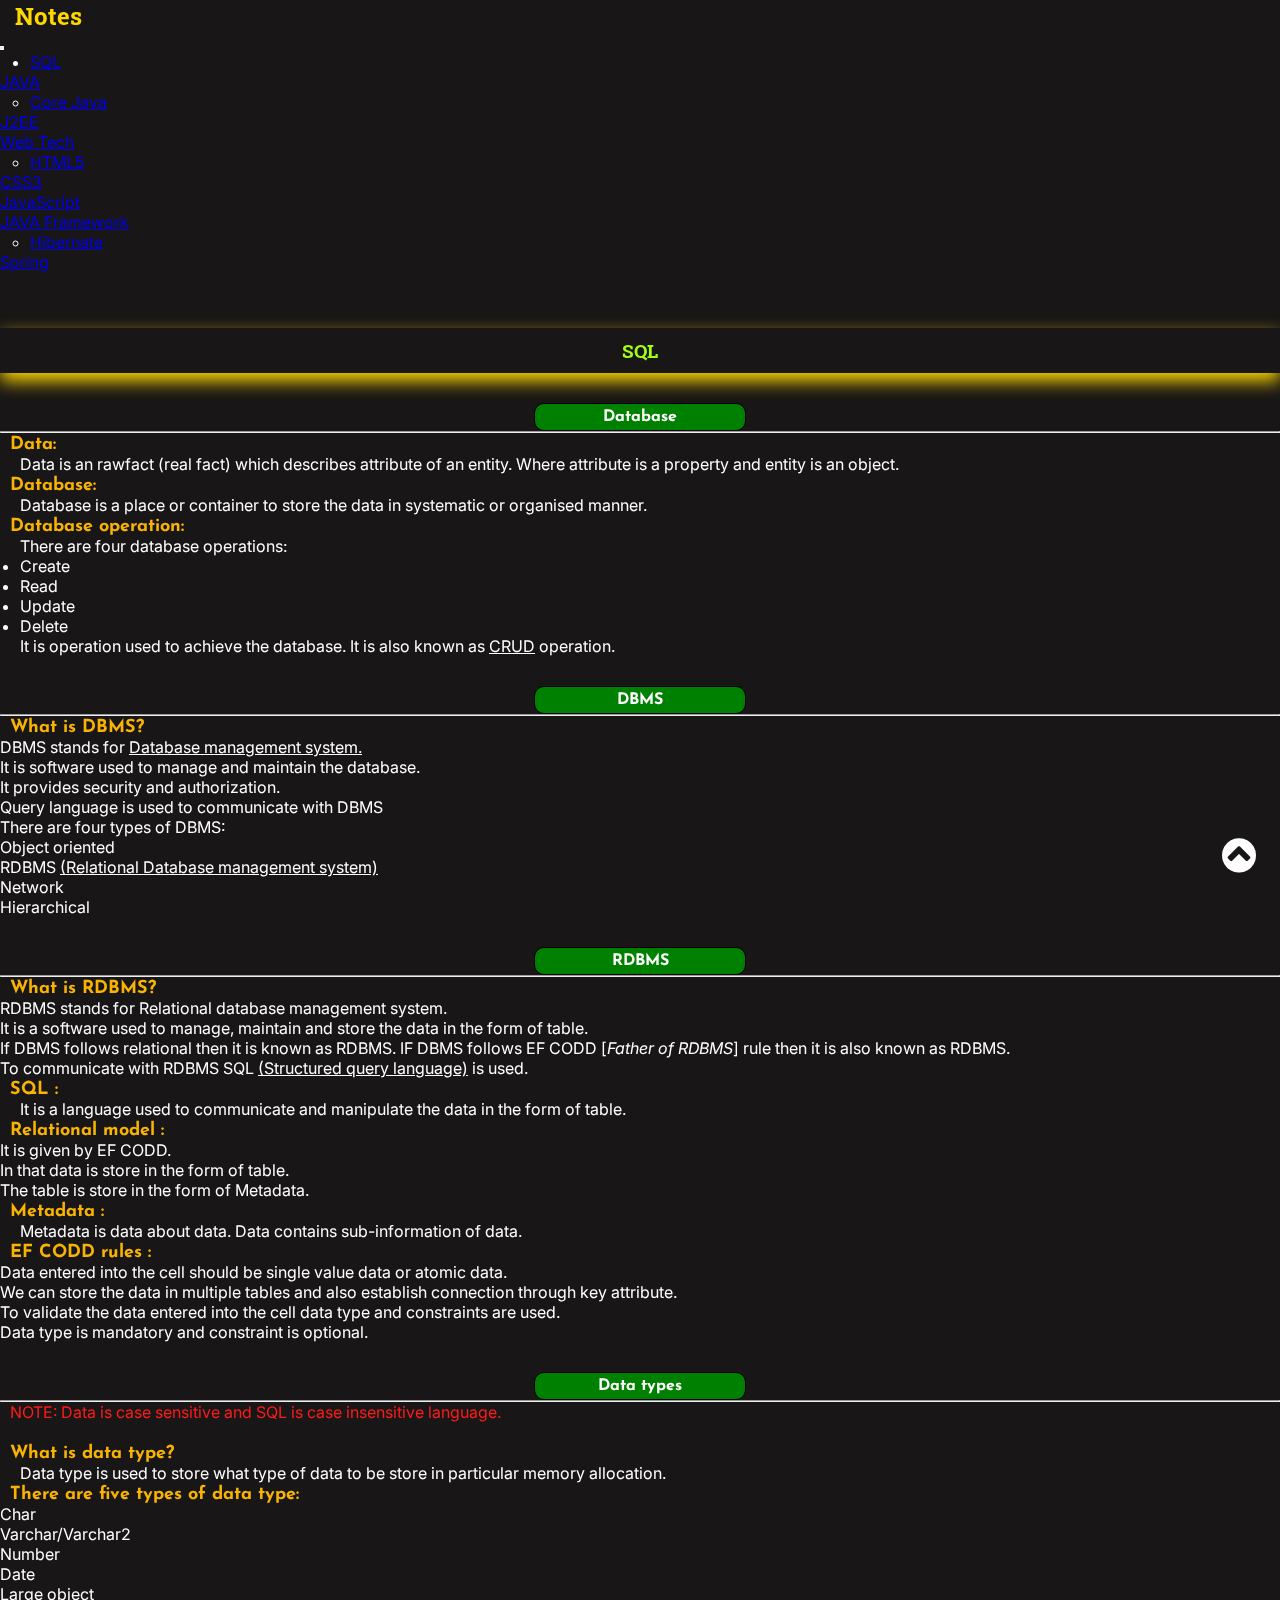
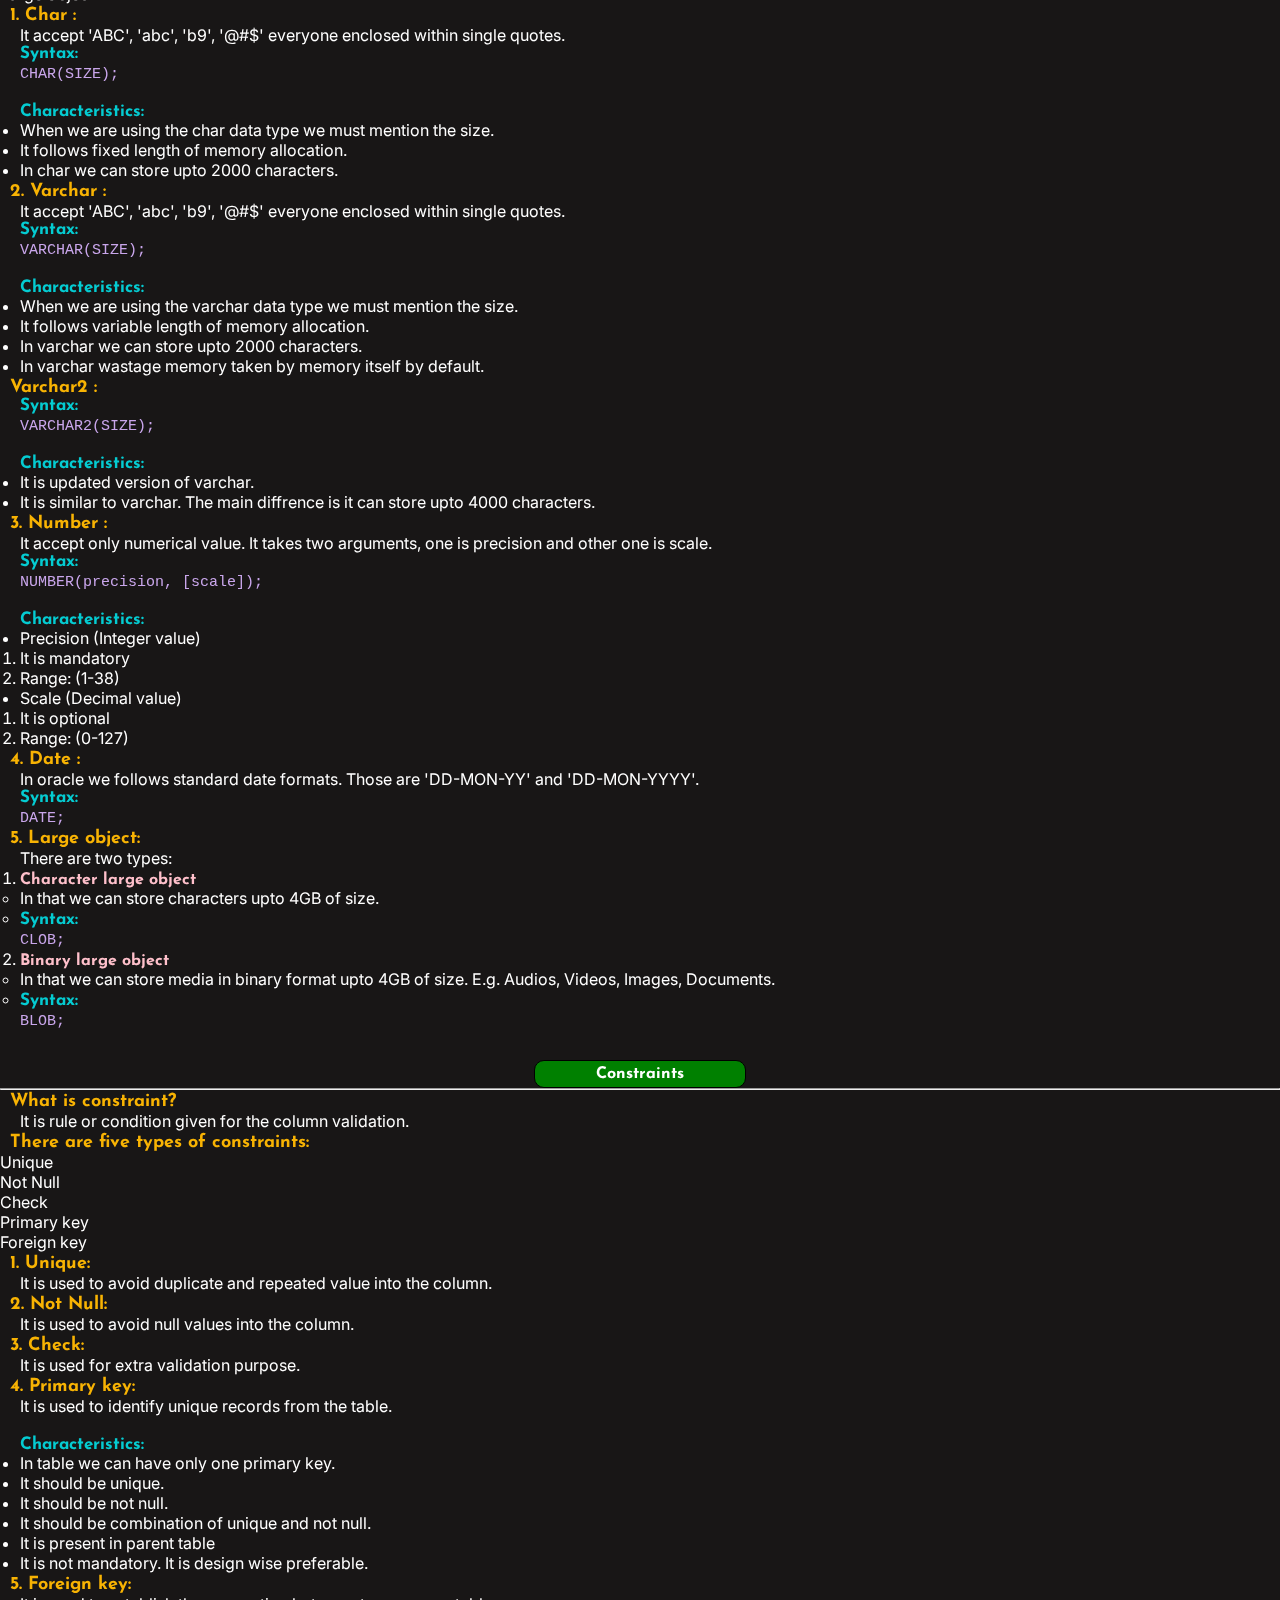
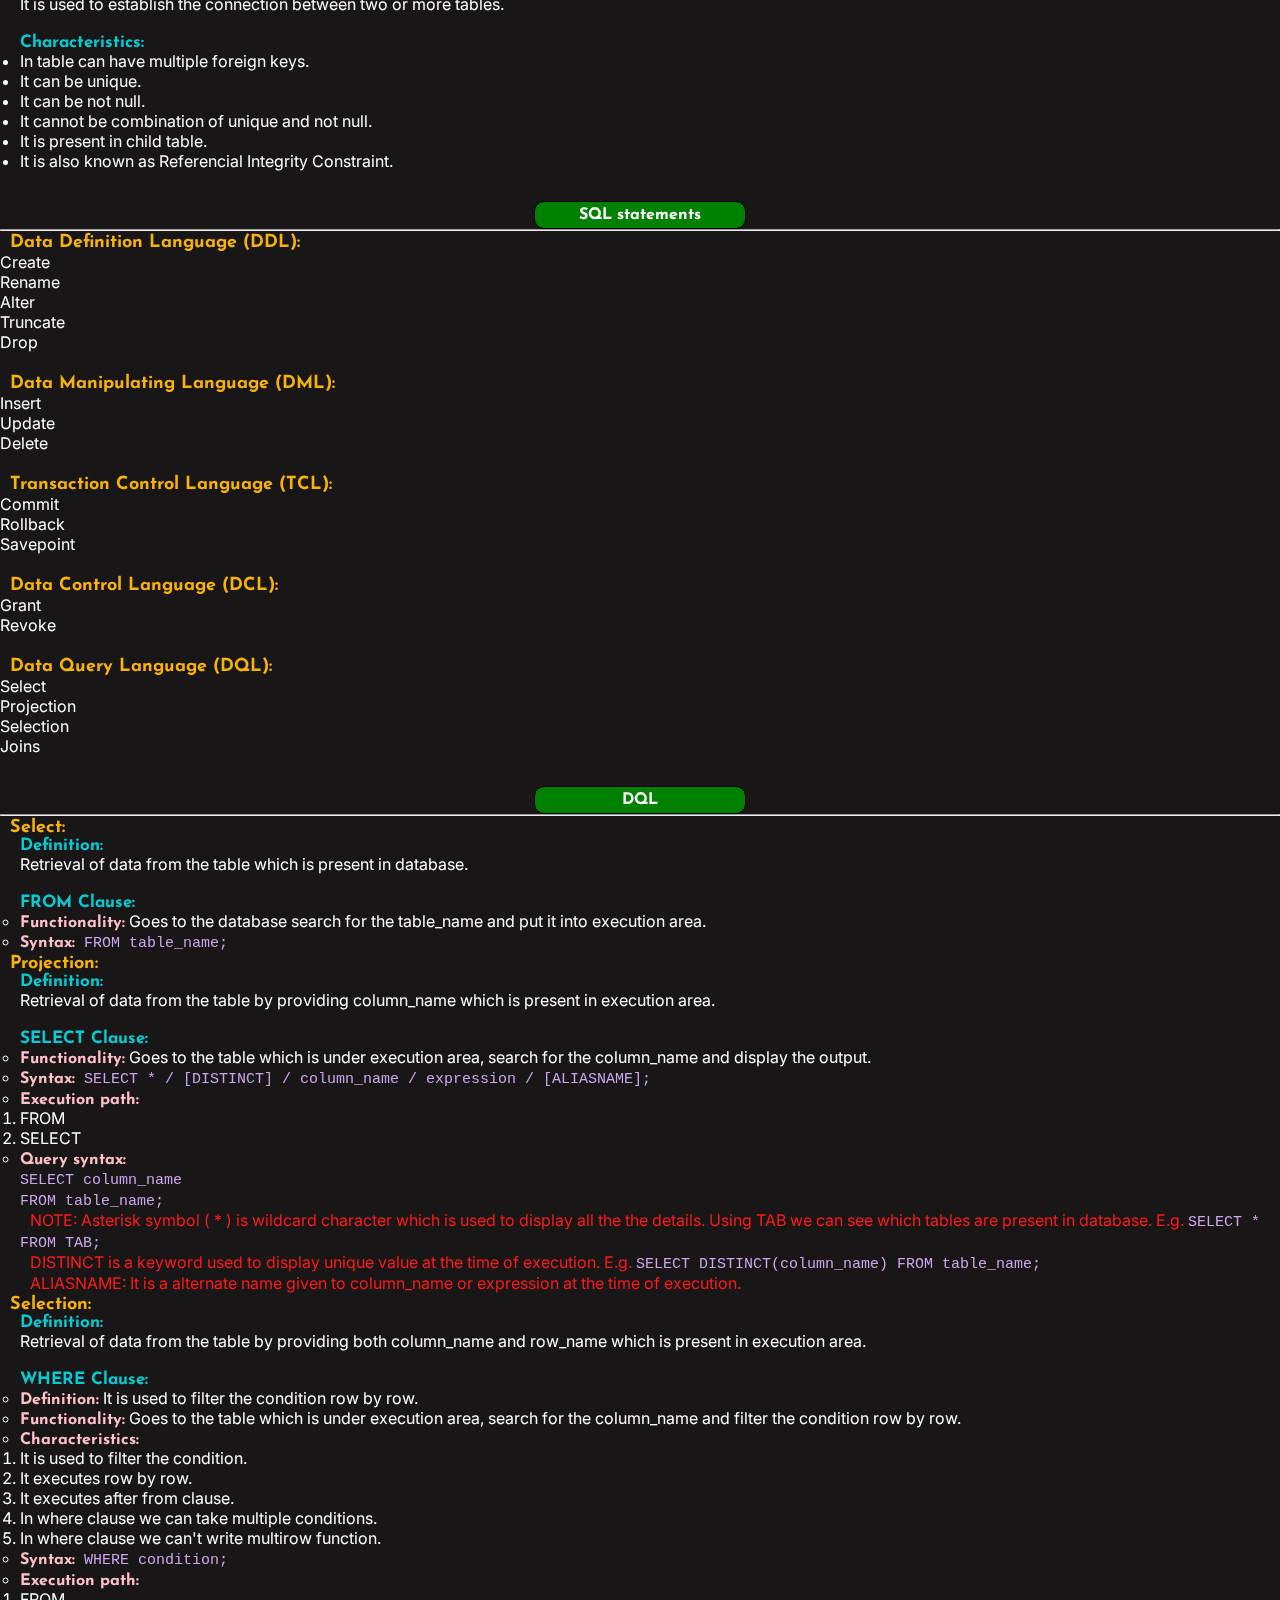
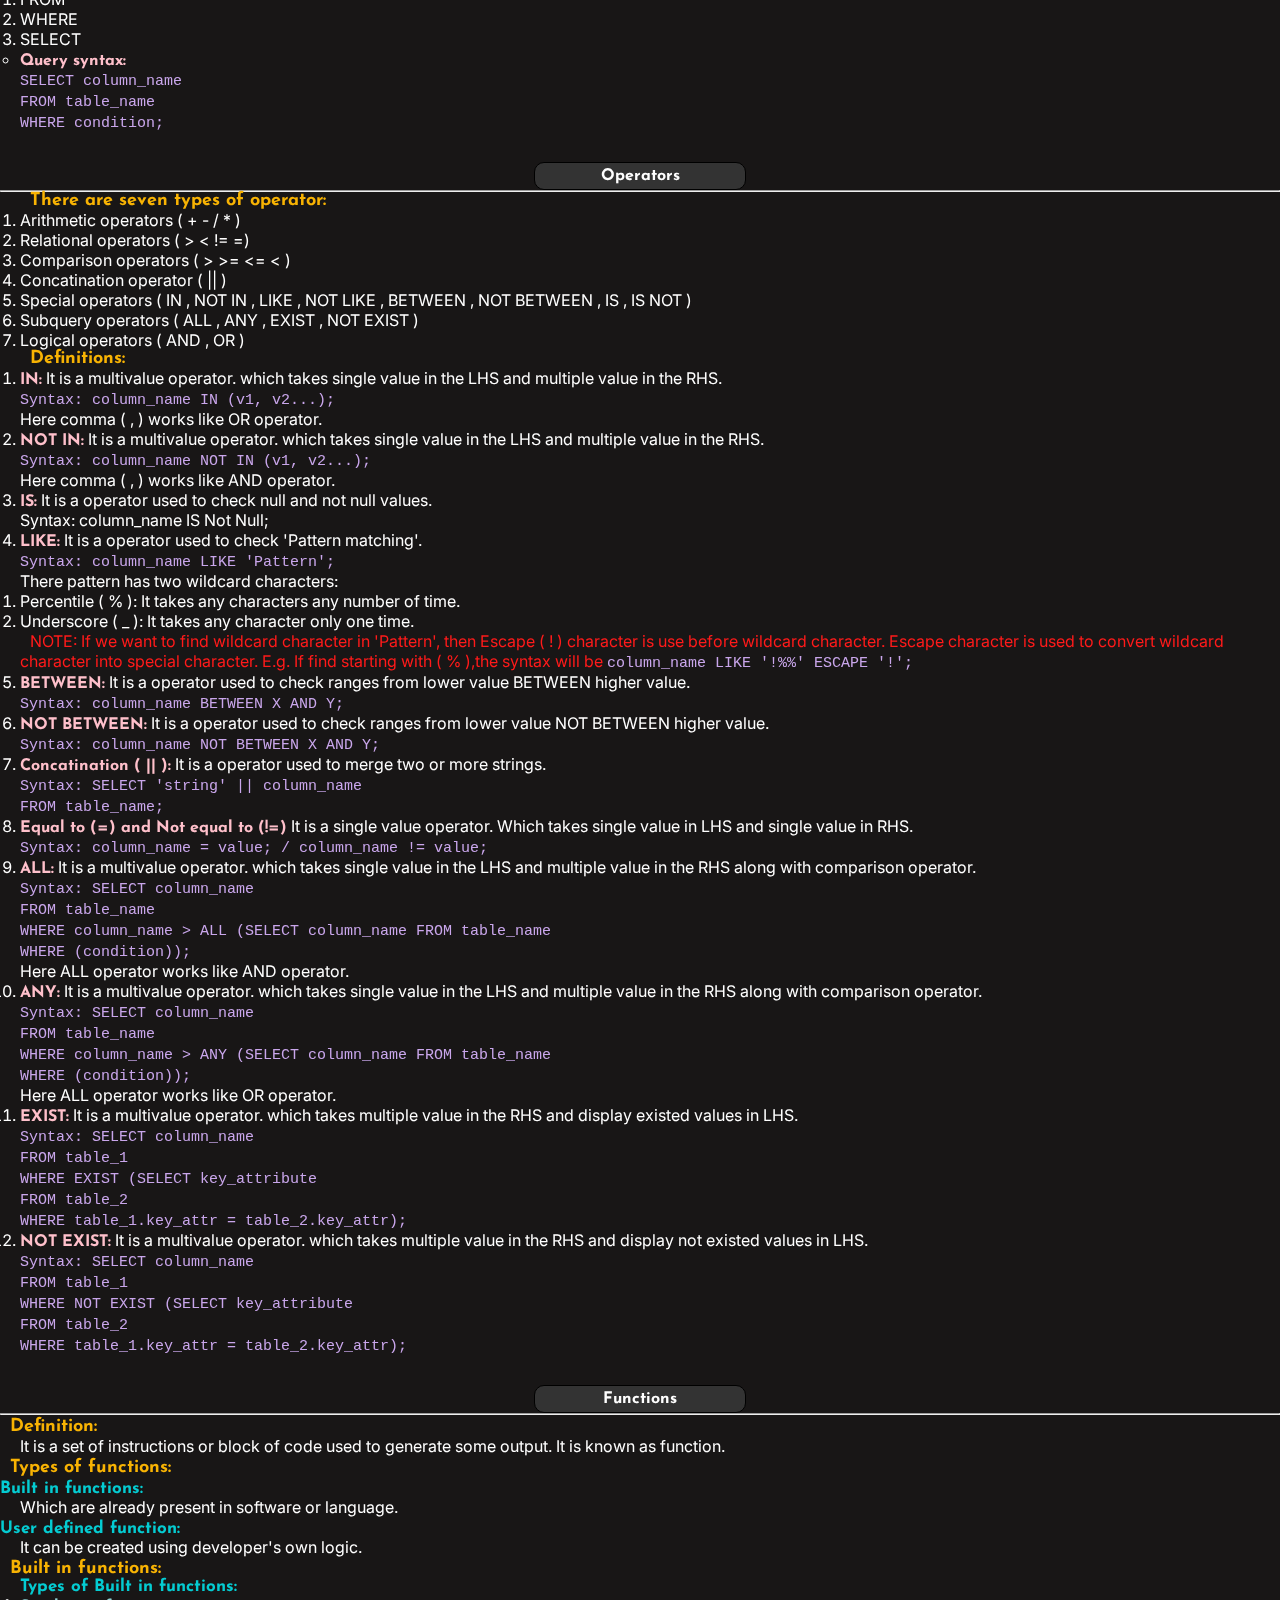
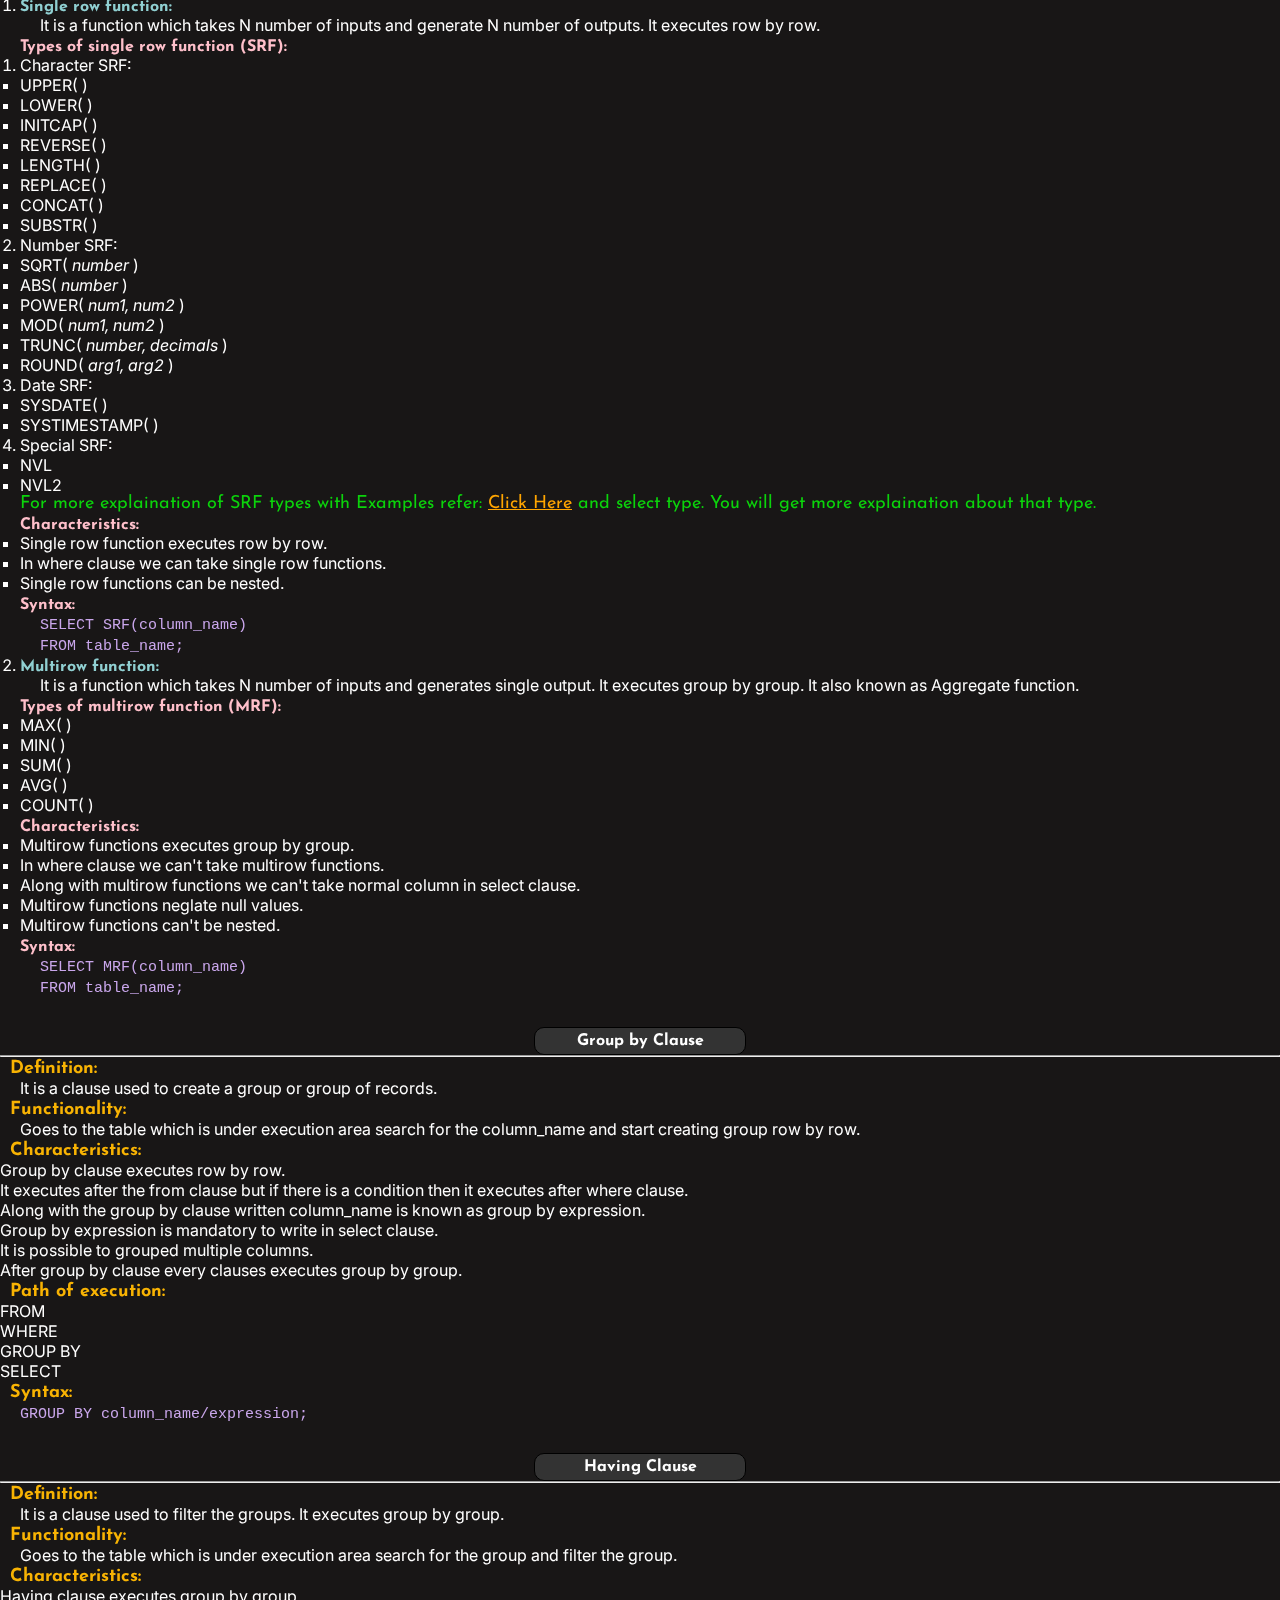
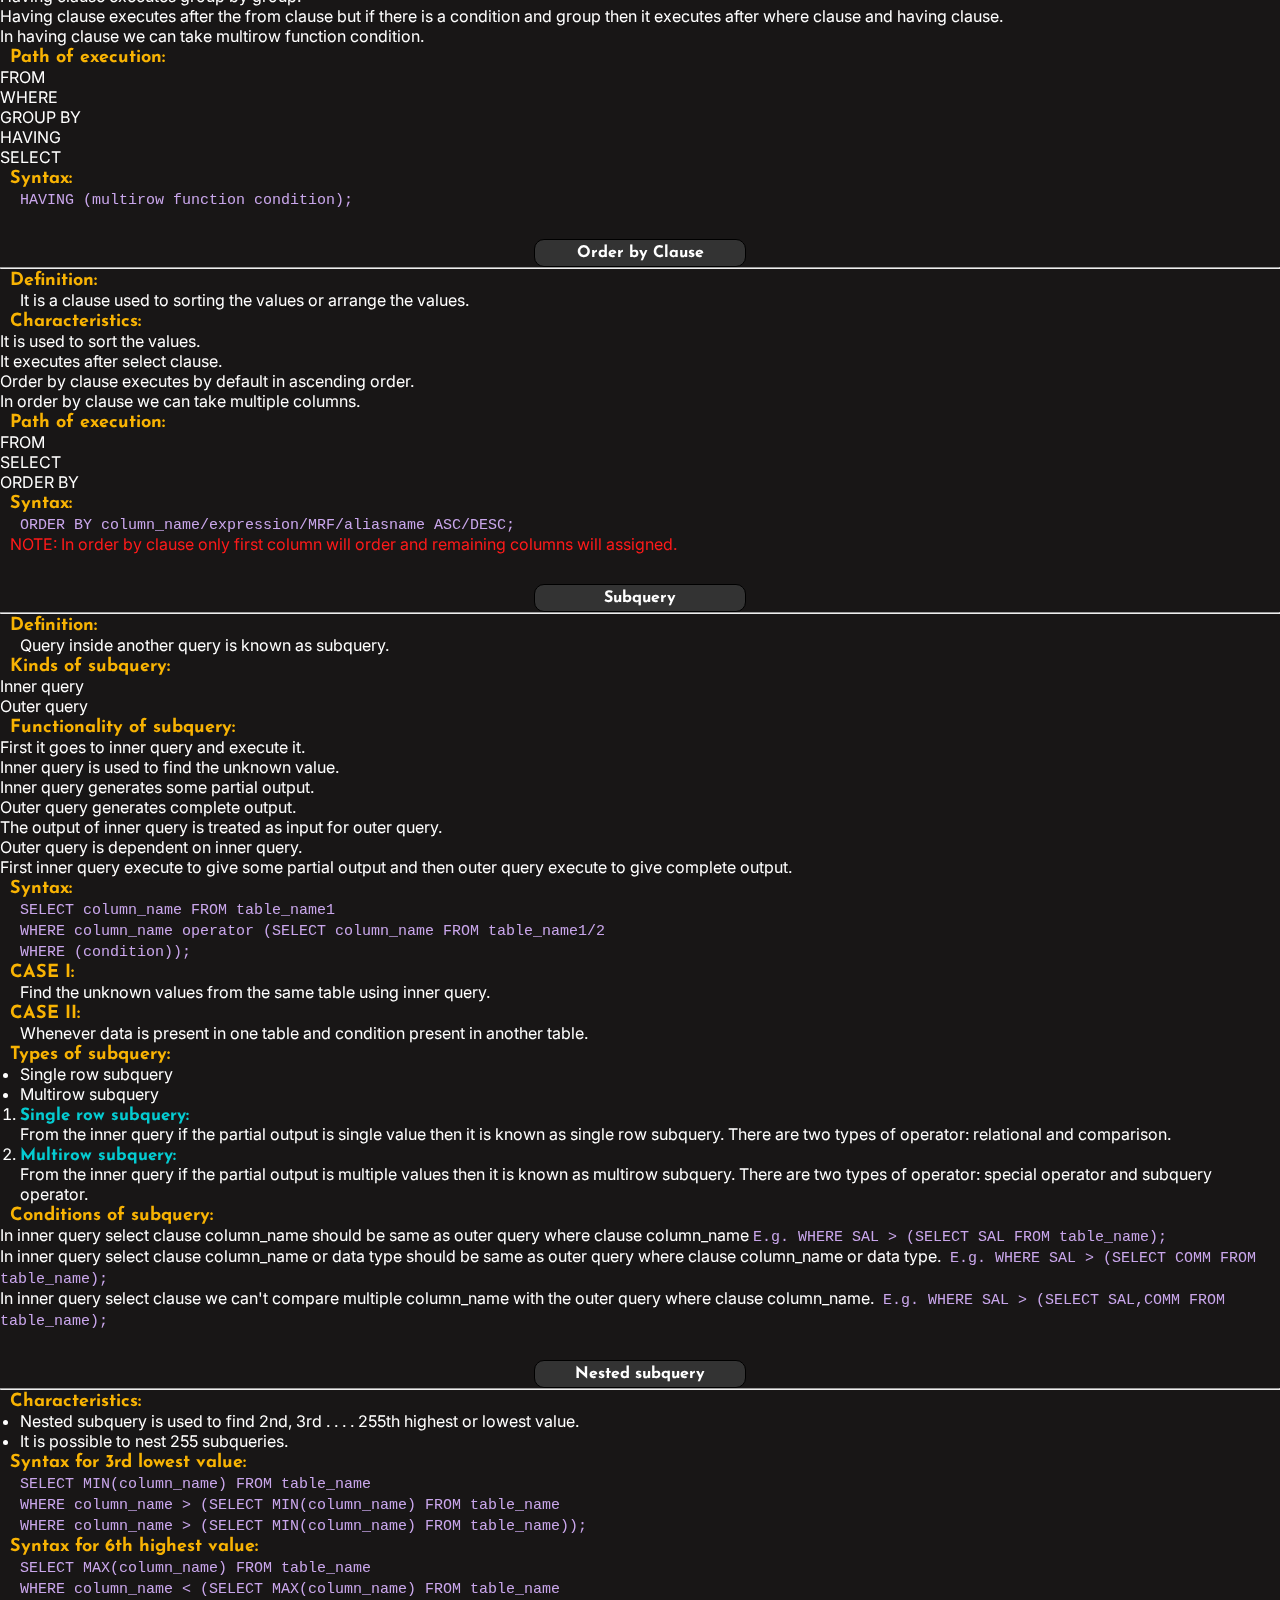
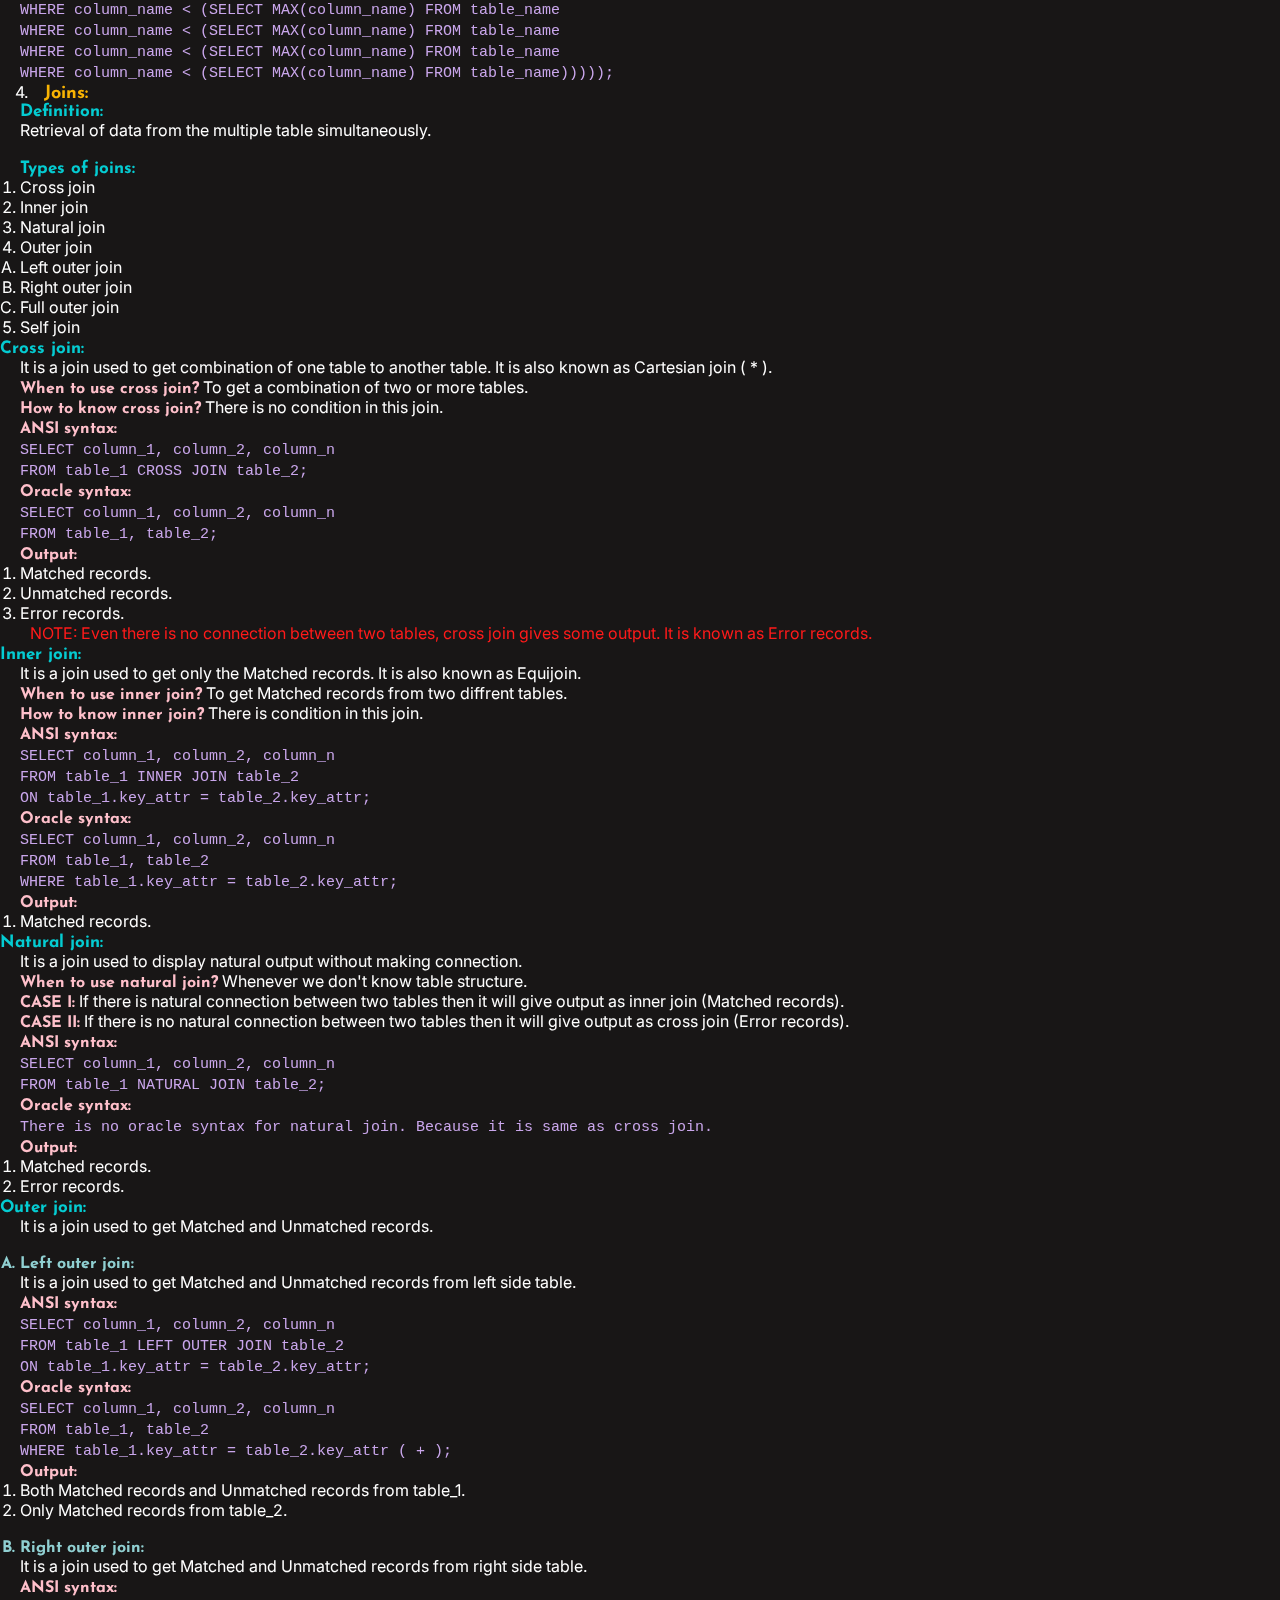
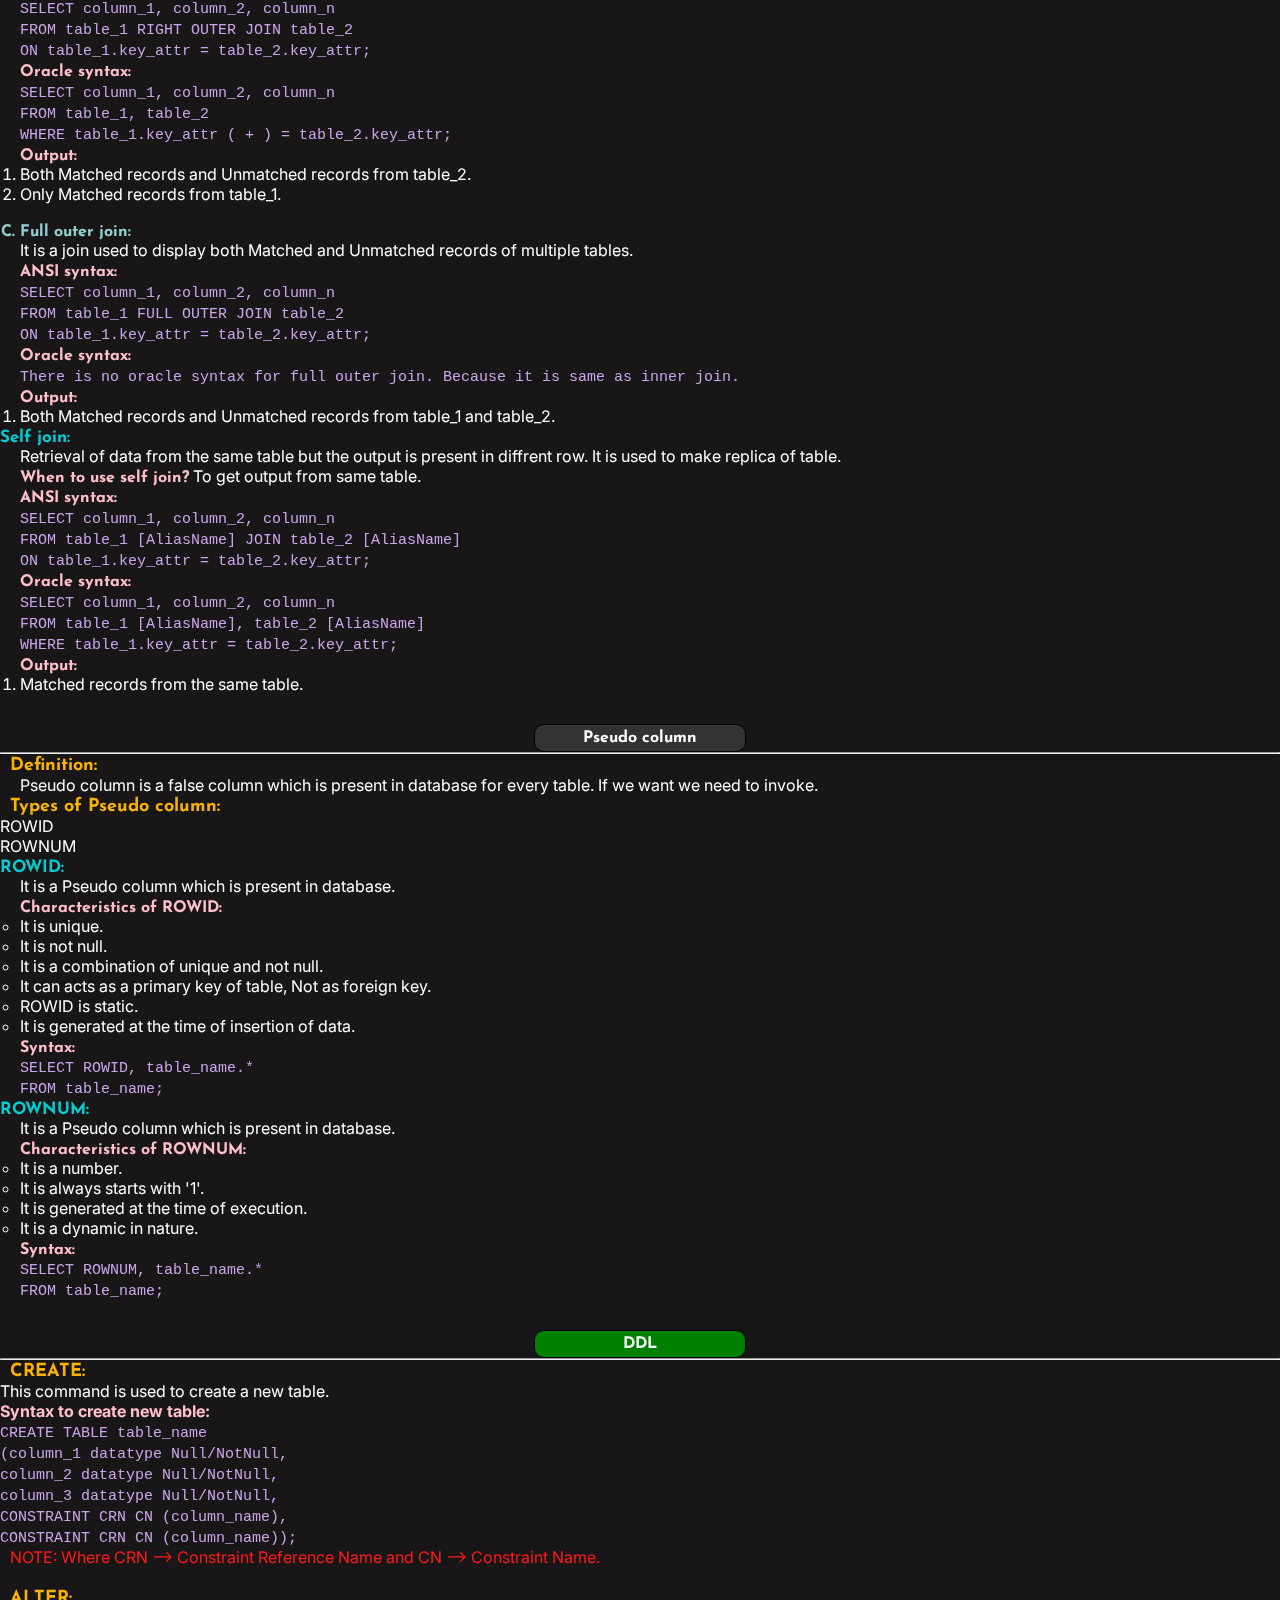
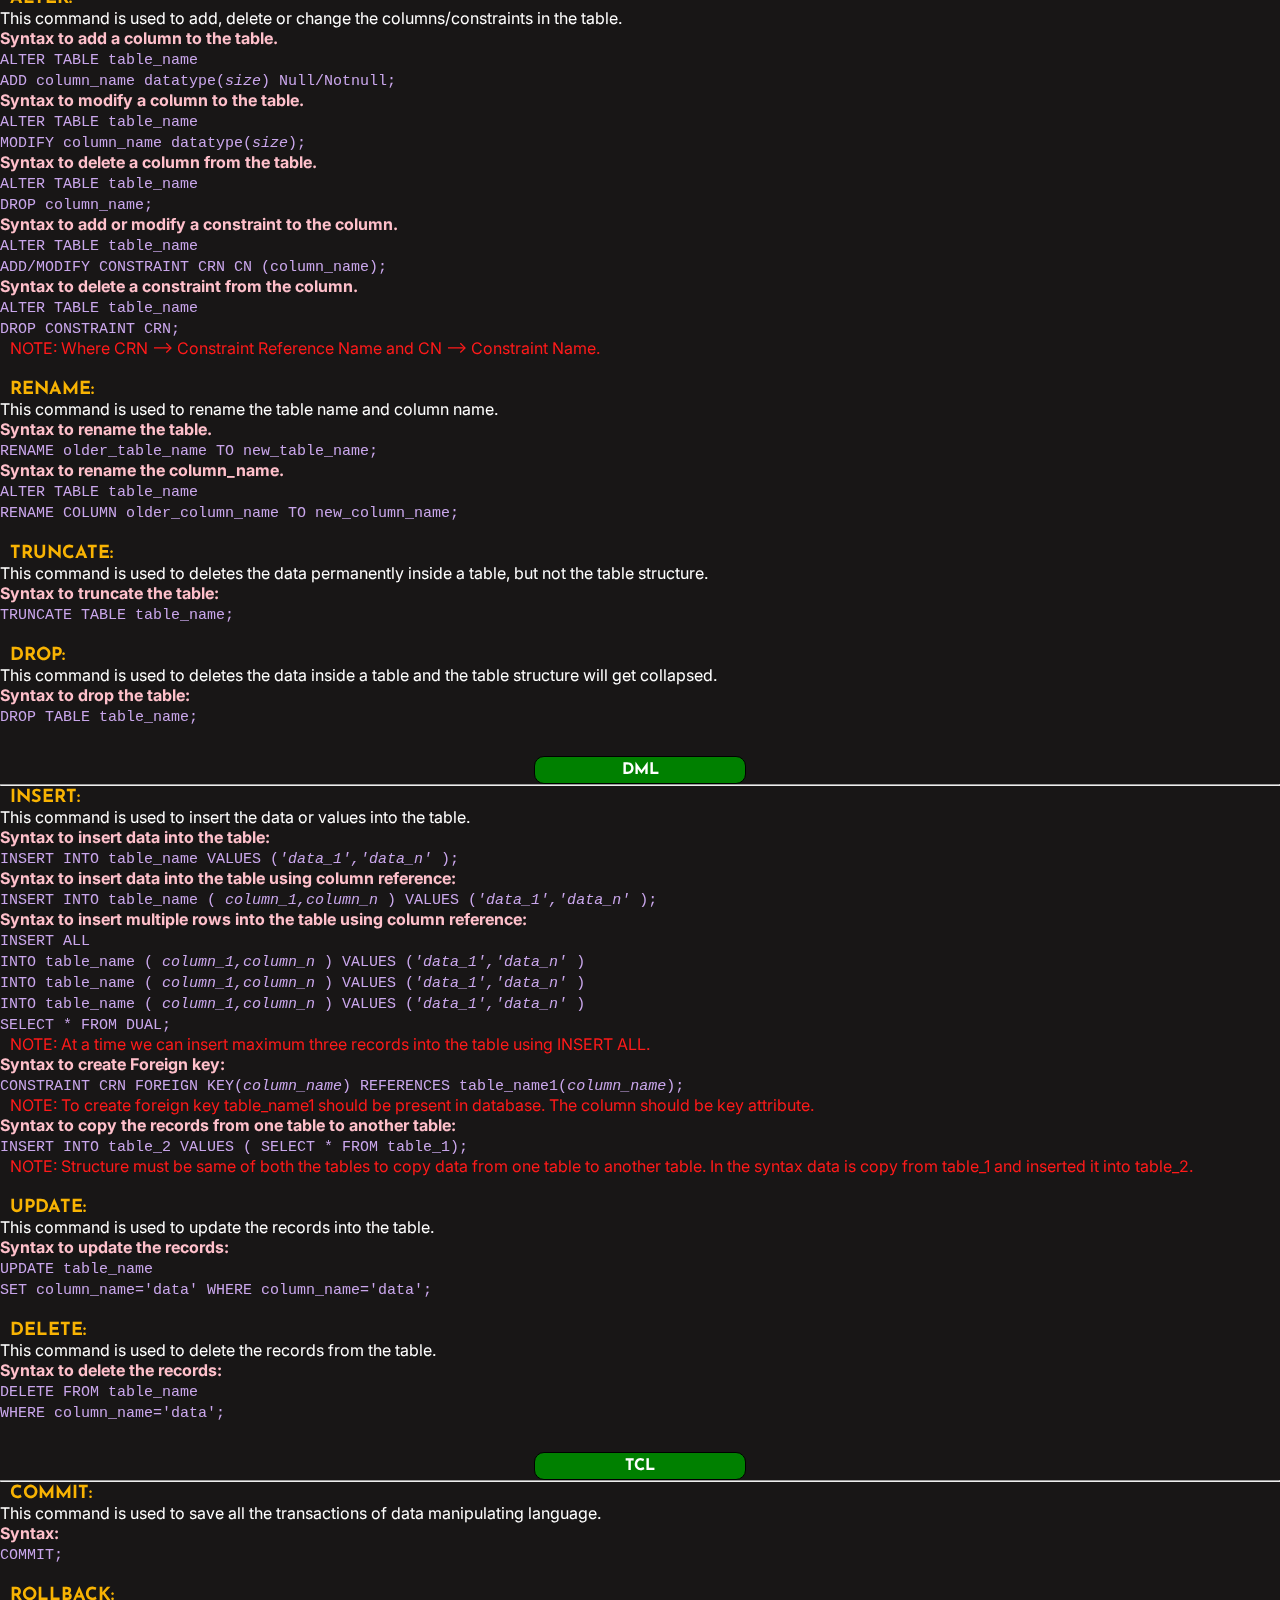
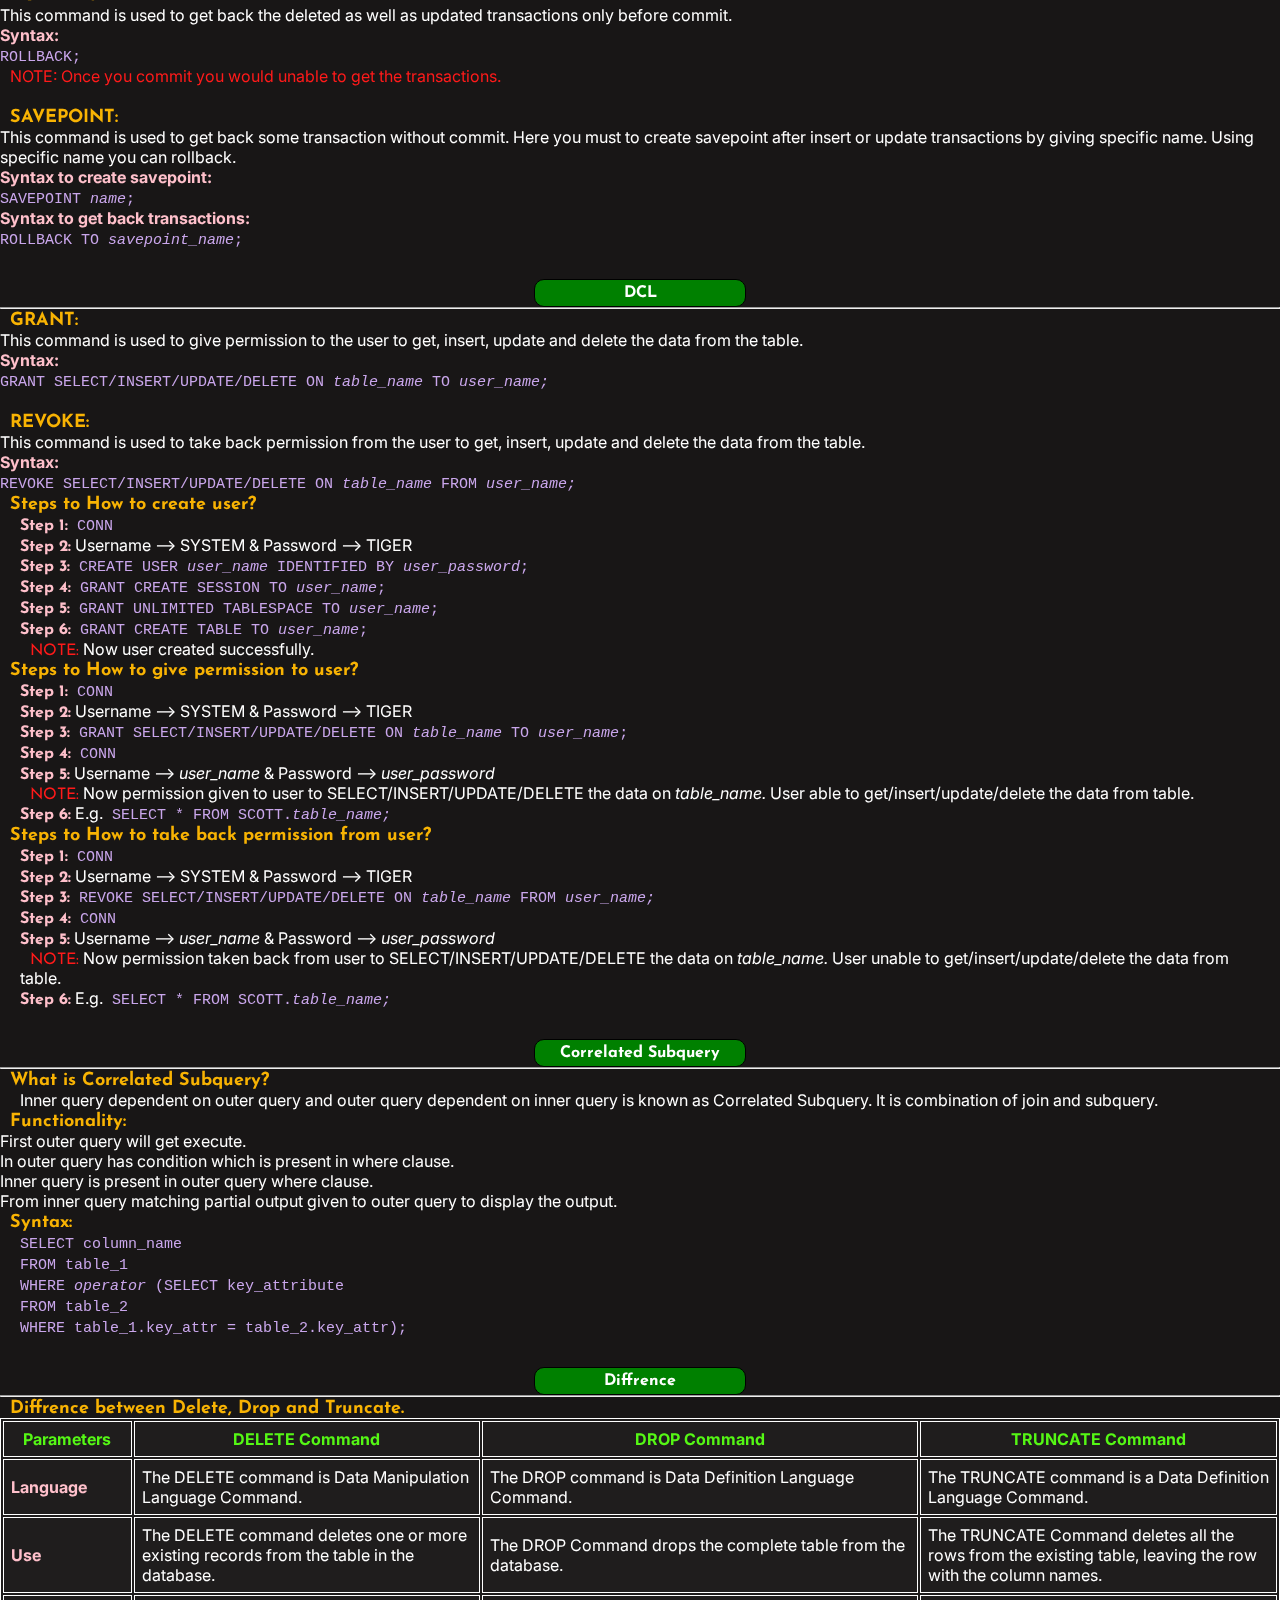
<file: index.html>
<!doctype html>
<html lang="en">

<head>
  <!-- Required meta tags -->
  <meta charset="utf-8">
  <meta name="viewport" content="width=device-width, initial-scale=1">

  <!-- Bootstrap CSS -->
  <link href="https://cdn.jsdelivr.net/npm/bootstrap@5.1.3/dist/css/bootstrap.min.css" rel="stylesheet"
    integrity="sha384-1BmE4kWBq78iYhFldvKuhfTAU6auU8tT94WrHftjDbrCEXSU1oBoqyl2QvZ6jIW3" crossorigin="anonymous">
  <link rel="stylesheet" href="https://cdnjs.cloudflare.com/ajax/libs/font-awesome/4.7.0/css/font-awesome.min.css">
  <link
    href="https://fonts.googleapis.com/css2?family=Josefin+Sans&family=Open+Sans:wght@300&family=Patrick+Hand&family=Righteous&family=Shadows+Into+Light&family=Titillium+Web:wght@300&display=swap"
    rel="stylesheet">
    <link href="https://fonts.googleapis.com/css2?family=Roboto+Slab&display=swap" rel="stylesheet">
    <link href="https://fonts.googleapis.com/css2?family=Inter&display=swap" rel="stylesheet">
  <link rel="icon" href="./logo.png" type="image/icon type">
  <link href="https://fonts.googleapis.com/css2?family=Josefin+Sans:wght@700&display=swap" rel="stylesheet">
  <link rel="stylesheet" href="style.css">

  <title>NOTES</title>
</head>

<body>
  <!-- start navbar -->
  <nav class="navbar navbar-expand-lg navbar-dark bg-dark position-fixed fixed-top">
    <div class="container-fluid">
      <h2>Notes</h2>
      <button class="navbar-toggler" type="button" data-bs-toggle="collapse" data-bs-target="#navbarNavDropdown"
        aria-controls="navbarNavDropdown" aria-expanded="false" aria-label="Toggle navigation">
        <span class="navbar-toggler-icon"></span>
      </button>
      <div class="collapse navbar-collapse" id="navbarNavDropdown">
        <ul class="navbar-nav text-center">
          <li class="nav-item">
            <a class="nav-link active" aria-current="page" href="/Notes">SQL</a>
          </li>
          <li class="nav-item dropdown">
            <a class="nav-link dropdown-toggle active" href="#" id="navbarDropdownMenuLink" role="button"
              data-bs-toggle="dropdown" aria-expanded="false">
              JAVA
            </a>
            <ul class="dropdown-menu text-center" aria-labelledby="navbarDropdownMenuLink">
              <li><a class="dropdown-item" href="/Notes/java.html">Core Java</a></li>
              <li><a class="dropdown-item" href="/Notes/j2ee.html">J2EE</a></li>
            </ul>
          </li>
          <li class="nav-item dropdown">
            <a class="nav-link dropdown-toggle active" href="#" id="navbarDropdownMenuLink" role="button"
              data-bs-toggle="dropdown" aria-expanded="false">
              Web Tech
            </a>
            <ul class="dropdown-menu text-center" aria-labelledby="navbarDropdownMenuLink">
              <li><a class="dropdown-item" href="/Notes/webtech.html">HTML5</a></li>
              <li><a class="dropdown-item" href="/Notes/webtech.html">CSS3</a></li>
              <li><a class="dropdown-item" href="/Notes/webtech.html">JavaScript</a></li>
            </ul>
          </li>
          <li class="nav-item dropdown">
            <a class="nav-link dropdown-toggle active" href="#" id="navbarDropdownMenuLink" role="button"
              data-bs-toggle="dropdown" aria-expanded="false">
              JAVA Framework
            </a>
            <ul class="dropdown-menu text-center" aria-labelledby="navbarDropdownMenuLink">
              <li><a class="dropdown-item" href="/Notes/hibernate.html">Hibernate</a></li>
              <li><a class="dropdown-item" href="/Notes/spring.html">Spring</a></li>
            </ul>
          </li>
        </ul>
      </div>
    </div>
  </nav>
  <!-- end navbar -->

  <!-- start menu -->
  <div class="subject">
    <h3>SQL</h3>
  </div>
  <div class="heading">
    <h4>Database</h4>
    <hr>
    <p><b>Data:</b></p>
    <blockquote>
      Data is an rawfact (real fact) which describes attribute of an entity.
      Where attribute is a property and entity is an object.
    </blockquote>
    <p><b>Database:</b></p>
    <blockquote>
      Database is a place or container to store the data in systematic or organised manner.
    </blockquote>
    <p><b>Database operation:</b></p>
    <blockquote>
      There are four database operations:
      <ul>
        <li>Create</li>
        <li>Read</li>
        <li>Update</li>
        <li>Delete</li>
      </ul>
      It is operation used to achieve the database. It is also known as <u>CRUD</u> operation.
    </blockquote>
  </div>
  <div class="heading">
    <h4>DBMS</h4>
    <hr>
    <p><b>What is DBMS?</b></p>
    <ul>
      <li>DBMS stands for <u>Database management system.</u></li>
      <li>It is software used to manage and maintain the database.</li>
      <li>It provides security and authorization.</li>
      <li>query language is used to communicate with DBMS</li>
      <li>there are four types of DBMS:
        <ol>
          <li>object oriented</li>
          <li>rDBMS <u>(Relational Database management system)</u></li>
          <li>network</li>
          <li>hierarchical</li>
        </ol>
      </li>
    </ul>
  </div>
  <div class="heading">
    <h4>RDBMS</h4>
    <hr>
    <p><b>What is RDBMS?</b></p>
    <ul>
      <li>RDBMS stands for Relational database management system.</li>
      <li>it is a software used to manage, maintain and store the data in the form of table.</li>
      <li>if DBMS follows relational then it is known as RDBMS. IF DBMS follows EF CODD [<i>Father of RDBMS</i>] rule
        then it is also known as RDBMS.</li>
      <li>To communicate with RDBMS SQL <u>(Structured query language)</u> is used.</li>
    </ul>
    <p><b>SQL :</b></p>
    <blockquote>it is a language used to communicate and manipulate the data in the form of table.
    </blockquote>
    <p><b>Relational model :</b></p>
    <ul>
      <li>it is given by EF CODD.</li>
      <li>in that data is store in the form of table.</li>
      <li>the table is store in the form of Metadata.</li>
    </ul>
    <p><b>Metadata :</b></p>
    <blockquote>Metadata is data about data. Data contains sub-information of data.
    </blockquote>
    <p><b>EF CODD rules :</b></p>
    <ul>
      <li>data entered into the cell should be single value data or atomic data.</li>
      <li>we can store the data in multiple tables and also establish connection through key attribute.</li>
      <li>to validate the data entered into the cell data type and constraints are used.</li>
      <li>data type is mandatory and constraint is optional.</li>
    </ul>
  </div>
  <div class="heading">
    <h4>Data types</h4>
    <hr>
    <strong>NOTE: Data is case sensitive and SQL is case insensitive language.</strong><br><br>
    <p><b>What is data type?</b></p>
    <blockquote>
      data type is used to store what type of data to be store in particular memory allocation.
    </blockquote>
    <p><b>There are five types of data type:</b></p>
    <ol>
      <li>Char</li>
      <li>varchar/Varchar2</li>
      <li>number</li>
      <li>date</li>
      <li>large object</li>
    </ol>
    <p><b>1. Char :</b></p>
    <blockquote>
      It accept 'ABC', 'abc', 'b9', '@#$' everyone enclosed within single quotes.
      <p>Syntax:</p><code> CHAR(SIZE); </code><br><br>
      <p>Characteristics:</p>
      <ul>
        <li>when we are using the char data type we must mention the size.</li>
        <li>it follows fixed length of memory allocation.</li>
        <li>in char we can store upto 2000 characters.</li>
      </ul>
    </blockquote>
    <p><b>2. Varchar :</b></p>
    <blockquote>
      It accept 'ABC', 'abc', 'b9', '@#$' everyone enclosed within single quotes.
      <p>Syntax:</p><code> VARCHAR(SIZE); </code><br><br>
      <p>Characteristics:</p>
      <ul>
        <li>when we are using the varchar data type we must mention the size.</li>
        <li>it follows variable length of memory allocation.</li>
        <li>in varchar we can store upto 2000 characters.</li>
        <li>in varchar wastage memory taken by memory itself by default.</li>
      </ul>
    </blockquote>
    <p><b>Varchar2 :</b></p>
    <blockquote>
      <p>Syntax:</p><code> VARCHAR2(SIZE);</code><br><br>
      <p>Characteristics:</p>
      <ul>
        <li>it is updated version of varchar.</li>
        <li>it is similar to varchar. The main diffrence is it can store upto 4000 characters.</li>
      </ul>
    </blockquote>
    <p><b>3. Number :</b></p>
    <blockquote>
      It accept only numerical value. It takes two arguments, one is precision and other one is scale.
      <p>Syntax:</p><code> NUMBER(precision, [scale]);</code><br><br>
      <p>Characteristics:</p>
      <ul>
        <li>precision (Integer value) <ol>
            <li>It is mandatory</li>
            <li>Range: (1-38)</li>
          </ol>
        </li>
        <li>scale (Decimal value) <ol>
            <li>It is optional</li>
            <li>Range: (0-127)</li>
          </ol>
        </li>
      </ul>
    </blockquote>
    <p><b>4. Date :</b></p>
    <blockquote>
      In oracle we follows standard date formats. Those are 'DD-MON-YY' and 'DD-MON-YYYY'.
      <p>Syntax:</p><code>DATE;</code>
    </blockquote>
    <p><b>5. Large object:</b></p>
    <blockquote>
      There are two types: <ol>
        <li><span>Character large object </span>
          <ul>
            <li>In that we can store characters upto 4GB of size.</li>
            <li>
              <p>Syntax:</p><code>CLOB;</code>
            </li>
          </ul>
        </li>
        <li><span>Binary large object</span></li>
        <ul>
          <li>In that we can store media in binary format upto 4GB of size. E.g. Audios, Videos, Images, Documents.</li>
          <li>
            <p>Syntax:</p><code>BLOB;</code>
          </li>
        </ul>
      </ol>
    </blockquote>
  </div>
  <div class="heading">
    <h4>Constraints</h4>
    <hr>
    <p><b>what is constraint?</b></p>
    <blockquote>
      it is rule or condition given for the column validation.
    </blockquote>
    <p><b>there are five types of constraints:</b></p>
    <ol>
      <li>unique</li>
      <li>not Null</li>
      <li>check</li>
      <li>primary key</li>
      <li>foreign key</li>
    </ol>
    <p><b>1. Unique:</b></p>
    <blockquote>it is used to avoid duplicate and repeated value into the column.</blockquote>
    <p><b>2. Not Null:</b></p>
    <blockquote>it is used to avoid null values into the column.</blockquote>
    <p><b>3. Check:</b></p>
    <blockquote>it is used for extra validation purpose.</blockquote>
    <p><b>4. Primary key:</b></p>
    <blockquote>it is used to identify unique records from the table. <br><br>
      <p>Characteristics:</p>
      <ul>
        <li>in table we can have only one primary key.</li>
        <li>it should be unique.</li>
        <li>it should be not null.</li>
        <li>it should be combination of unique and not null.</li>
        <li>it is present in parent table</li>
        <li>it is not mandatory. It is design wise preferable.</li>
      </ul>
    </blockquote>
    <p><b>5. Foreign key:</b></p>
    <blockquote>it is used to establish the connection between two or more tables. <br><br>
      <p>Characteristics:</p>
      <ul>
        <li>in table can have multiple foreign keys.</li>
        <li>it can be unique.</li>
        <li>it can be not null.</li>
        <li>it cannot be combination of unique and not null.</li>
        <li>it is present in child table.</li>
        <li>it is also known as Referencial Integrity Constraint.</li>
      </ul>
    </blockquote>
  </div>
  <div class="heading">
    <h4>SQL statements</h4>
    <hr>
    <ol>
      <li>
        <p><b>Data Definition Language (DDL):</b></p>
        <ol type="A">
          <li>Create</li>
          <li>rename</li>
          <li>alter</li>
          <li>truncate</li>
          <li>drop</li>
        </ol>
      </li><br>
      <li>
        <p><b>Data Manipulating Language (DML):</b></p>
        <ol type="A">
          <li>insert</li>
          <li>update</li>
          <li>delete</li>
        </ol>
      </li><br>
      <li>
        <p><b>Transaction Control Language (TCL):</b></p>
        <ol type="A">
          <li>commit</li>
          <li>rollback</li>
          <li>savepoint</li>
        </ol>
      </li><br>
      <li>
        <p><b>Data Control Language (DCL):</b></p>
        <ol type="A">
          <li>Grant</li>
          <li>revoke</li>
        </ol>
      </li><br>
      <li>
        <p><b>Data Query Language (DQL):</b></p>
        <ol type="A">
          <li>Select</li>
          <li>projection</li>
          <li>selection</li>
          <li>joins</li>
        </ol>
      </li>
    </ol>
  </div>
  <div class="heading">
    <h4>DQL</h4>
    <hr>
    <ol>
      <li>
        <p><b>Select:</b></p>
        <blockquote>
          <p>Definition:</p> Retrieval of data from the table which is present in database. <br><br>
          <p>FROM Clause:</p>
          <ul>
            <li><span>Functionality:</span> Goes to the database search for the table_name and put it into execution
              area.</li>
            <li><span>syntax:</span><code> FROM table_name;</code></li>
          </ul>
        </blockquote>
      </li>
      <li>
        <p><b>projection:</b></p>
        <blockquote>
          <p>Definition:</p> Retrieval of data from the table by providing column_name which is present in execution
          area. <br><br>
          <p>SELECT Clause:</p>
          <ul>
            <li><span>Functionality:</span> Goes to the table which is under execution area, search for the column_name
              and display the output.</li>
            <li><span>syntax:</span><code> SELECT * / [DISTINCT] / column_name / expression / [ALIASNAME];</code> </li>
            <li><span>execution path:</span>
              <ol>
                <li>FROM</li>
                <li>SELECT</li>
              </ol>
            </li>
            <li><span>query syntax:</span></li><code>SELECT column_name <br> FROM table_name;</code><br><strong>NOTE:
              Asterisk symbol ( * ) is wildcard character which is used to display all the the details. Using TAB we can
              see which tables are
              present in database. E.g. <code>SELECT * FROM TAB;</code> </strong><br><strong>DISTINCT is a keyword used
              to display unique value at the time of execution. E.g.
              <code>SELECT DISTINCT(column_name) FROM table_name;</code></strong> <br> <strong> ALIASNAME: It is a
              alternate name given to column_name or expression at the time of execution.</strong>
          </ul>
        </blockquote>
      </li>
      <li>
        <p><b>selection:</b></p>
        <blockquote>
          <p>Definition:</p> Retrieval of data from the table by providing both column_name and row_name which is
          present in execution area. <br><br>
          <p>WHERE Clause:</p>
          <ul>
            <li><span>Definition:</span> It is used to filter the condition row by row.</li>
            <li><span>Functionality:</span> Goes to the table which is under execution area, search for the column_name
              and filter the condition row by row.</li>
            <li><span>Characteristics:</span>
              <ol type="1">
                <li>It is used to filter the condition.</li>
                <li>It executes row by row.</li>
                <li>it executes after from clause.</li>
                <li>in where clause we can take multiple conditions.</li>
                <li>in where clause we can't write multirow function.</li>
              </ol>
            </li>
            <li><span>syntax:</span><code> WHERE condition;</code></li>
            <li><span>execution path:</span>
              <ol>
                <li>FROM</li>
                <li>WHERE</li>
                <li>SELECT</li>
              </ol>
            </li>
            <li><span>query syntax:</span></li>
            <code>SELECT column_name <br> FROM table_name <br> WHERE condition;</code>
          </ul>
        </blockquote>
      </li>
    </ol>
  </div>
  <div class="sub-heading">
    <h4>Operators</h4>
    <hr>
    <blockquote>
      <p><b>there are seven types of operator:</b></p>
      <ol>
        <li>arithmetic operators ( + - / * )</li>
        <li>relational operators ( > < != =)</li>
        <li>comparison operators ( > >= <= < )</li>
        <li>concatination operator ( || )</li>
        <li>special operators ( IN , NOT IN , LIKE , NOT LIKE , BETWEEN , NOT BETWEEN , IS , IS NOT )</li>
        <li>subquery operators ( ALL , ANY , EXIST , NOT EXIST )</li>
        <li>logical operators ( AND , OR )</li>
      </ol>
      <p><b>Definitions:</b></p>
      <ol>
        <li><span>IN:</span> It is a multivalue operator. which takes single value in the LHS and multiple value in the
          RHS.<br><code> Syntax: column_name IN (v1, v2...); </code><br>Here comma ( , ) works like OR operator.</li>
        <li><span>NOT IN:</span> It is a multivalue operator. which takes single value in the LHS and multiple value in
          the RHS.<br><code> Syntax: column_name NOT IN (v1, v2...); </code><br>Here comma ( , ) works like AND
          operator.</li>
        <li><span>IS:</span> It is a operator used to check null and not null values.<br> Syntax: column_name IS Not
          Null;</li>
        <li><span>LIKE:</span> It is a operator used to check 'Pattern
          matching'.<br><code> Syntax: column_name LIKE 'Pattern';</code><br> There pattern has two wildcard characters:
          <ol>
            <li>Percentile ( % ): It takes any characters any number of time.</li>
            <li>Underscore ( _ ): It takes any character only one time.</li>
          </ol><strong>NOTE: If we want to find wildcard character in 'Pattern', then Escape ( ! ) character is use
            before wildcard character. Escape character is used to convert wildcard character into special character.
            E.g. If find starting with ( % ),the syntax will be <code>column_name LIKE '!%%' ESCAPE '!';</code></strong>
        </li>
        <li><span>BETWEEN:</span> It is a operator used to check ranges from lower value BETWEEN higher
          value.<br><code> Syntax: column_name BETWEEN X AND Y;</code></li>
        <li><span>NOT BETWEEN:</span> It is a operator used to check ranges from lower value NOT BETWEEN higher
          value.<br><code> Syntax: column_name NOT BETWEEN X AND Y;</code></li>
        <li><span>Concatination ( || ):</span> It is a operator used to merge two or more
          strings.<br><code> Syntax: SELECT 'string' || column_name <br> FROM table_name;</code></li>
        <li><span>Equal to (=) and Not equal to (!=)</span> It is a single value operator. Which takes single value in
          LHS and single value in RHS. <br><code> Syntax: column_name = value; / column_name != value;</code></li>
        <li><span>ALL:</span> It is a multivalue operator. which takes single value in the LHS and multiple value in the
          RHS along with comparison
          operator.<br><code> Syntax: SELECT column_name <br> FROM table_name <br> WHERE column_name > ALL (SELECT column_name FROM table_name <br> WHERE (condition)); </code><br>Here
          ALL operator works like AND operator.</li>
        <li><span>ANY:</span> It is a multivalue operator. which takes single value in the LHS and multiple value in the
          RHS along with comparison
          operator.<br><code> Syntax: SELECT column_name <br> FROM table_name <br> WHERE column_name > ANY (SELECT column_name FROM table_name <br> WHERE (condition)); </code><br>Here
          ALL operator works like OR operator.</li>
        <li><span>EXIST:</span> It is a multivalue operator. which takes multiple value in the RHS and display existed
          values in
          LHS.<br><code> Syntax: SELECT column_name <br> FROM table_1 <br> WHERE EXIST (SELECT key_attribute <br> FROM table_2 <br> WHERE table_1.key_attr = table_2.key_attr); </code>
        </li>
        <li><span>NOT EXIST:</span> It is a multivalue operator. which takes multiple value in the RHS and display not
          existed values in
          LHS.<br><code> Syntax: SELECT column_name <br> FROM table_1 <br> WHERE NOT EXIST (SELECT key_attribute <br> FROM table_2 <br> WHERE table_1.key_attr = table_2.key_attr); </code>
        </li>
      </ol>
    </blockquote>
  </div>
  <div class="sub-heading">
    <h4>Functions</h4>
    <hr>
    <p><b>Definition:</b></p>
    <blockquote>It is a set of instructions or block of code used to generate some output. It is known as function.
    </blockquote>
    <p><b>types of functions:</b></p>
    <ol>
      <li>
        <p> Built in functions:</p>
        <blockquote> Which are already present in software or language.</blockquote>
      </li>
      <li>
        <p>User defined function: </p>
        <blockquote> It can be created using developer's own logic.</blockquote>
      </li>
    </ol>
    <ol>
      <li>
        <p><b>Built in functions:</b></p>
        <blockquote>
          <p> types of Built in functions: </p>
          <ol>
            <li><span id="fn">single row function:</span>
              <blockquote>it is a function which takes N number of inputs and generate N number of outputs. It executes
                row by row.</blockquote>
            </li>
            <span>Types of single row function (SRF):</span>
            <ol>
              <li>Character SRF: <ul>
                  <li>UPPER( )</li>
                  <li>LOWER( )</li>
                  <li>INITCAP( )</li>
                  <li>REVERSE( )</li>
                  <li>LENGTH( )</li>
                  <li>REPLACE( )</li>
                  <li>CONCAT( )</li>
                  <li>SUBSTR( )</li>
                </ul>
              </li>
              <li>Number SRF: <ul>
                  <li>SQRT(<i> number</i> )</li>
                  <li>ABS(<i> number</i> )</li>
                  <li>POWER(<i> num1, num2</i> )</li>
                  <li>MOD(<i> num1, num2</i> )</li>
                  <li>TRUNC(<i> number, decimals</i> )</li>
                  <li>ROUND(<i> arg1, arg2</i> )</li>
                </ul>
              </li>
              <li>Date SRF: <ul>
                  <li>SYSDATE( )</li>
                  <li>SYSTIMESTAMP( )</li>
                </ul>
              </li>
              <li>Special SRF: <ul>
                  <li>NVL</li>
                  <li>NVL2</li>
                </ul>
              </li>
            </ol>
            <p class="refer" id="bolder">For more explaination of SRF types with Examples refer: <a href="https://docs.oracle.com/database/121/SQLRF/functions002.htm#SQLRF51178" target="_blank">Click Here</a> and select type. You will get more explaination about that type.</p>
            <span>Characteristics:</span>
            <ul>
              <li>single row function executes row by row.</li>
              <li>In where clause we can take single row functions.</li>
              <li>single row functions can be nested.</li>
            </ul>
            <span>Syntax:</span>
            <blockquote><code>SELECT SRF(column_name) <br> FROM table_name;</code></blockquote>
            <li><span id="fn">multirow function:</span>
              <blockquote>it is a function which takes N number of inputs and generates single output. It executes group
                by group. It also known as Aggregate function.
              </blockquote>
            </li>
            <span>Types of multirow function (MRF):</span>
            <ul>
              <li>MAX( )</li>
              <li>MIN( )</li>
              <li>SUM( )</li>
              <li>AVG( )</li>
              <li>COUNT( )</li>
            </ul>
            <span>Characteristics:</span>
            <ul>
              <li>Multirow functions executes group by group.</li>
              <li>In where clause we can't take multirow functions.</li>
              <li>Along with multirow functions we can't take normal column in select clause.</li>
              <li>Multirow functions neglate null values.</li>
              <li>Multirow functions can't be nested.</li>
            </ul>
            <span>Syntax:</span>
            <blockquote><code>SELECT MRF(column_name) <br> FROM table_name;</code></blockquote>
          </ol>
        </blockquote>
      </li>
    </ol>
    <div class="heading">
      <h4>Group by Clause</h4>
      <hr>
      <p><b>Definition:</b></p>
      <blockquote>It is a clause used to create a group or group of records.</blockquote>
      <p><b>Functionality:</b></p>
      <blockquote>Goes to the table which is under execution area search for the column_name and start creating group
        row by row.</blockquote>
      <p><b>Characteristics:</b></p>
      <ul>
        <li>Group by clause executes row by row.</li>
        <li>It executes after the from clause but if there is a condition then it executes after where clause.
        </li>
        <li>Along with the group by clause written column_name is known as group by expression.</li>
        <li>Group by expression is mandatory to write in select clause.</li>
        <li>It is possible to grouped multiple columns.</li>
        <li>After group by clause every clauses executes group by group.</li>
      </ul>
      <p><b>path of execution:</b></p>
      <ol>
        <li>FROM</li>
        <li>WHERE</li>
        <li>GROUP BY</li>
        <li>SELECT</li>
      </ol>
      <p><b>syntax:</b></p>
      <blockquote><code>GROUP BY column_name/expression;</code></blockquote>
    </div>
    <div class="heading">
      <h4>Having Clause</h4>
      <hr>
      <p><b>Definition:</b></p>
      <blockquote>It is a clause used to filter the groups. It executes group by group.</blockquote>
      <p><b>Functionality:</b></p>
      <blockquote>Goes to the table which is under execution area search for the group and filter the group.
      </blockquote>
      <p><b>Characteristics:</b></p>
      <ul>
        <li>Having clause executes group by group.</li>
        <li>Having clause executes after the from clause but if there is a condition and group then it executes after
          where clause and having clause.
        </li>
        <li>In having clause we can take multirow function condition.</li>
      </ul>
      <p><b>path of execution:</b></p>
      <ol>
        <li>FROM</li>
        <li>WHERE</li>
        <li>GROUP BY</li>
        <li>HAVING</li>
        <li>SELECT</li>
      </ol>
      <p><b>syntax:</b></p>
      <blockquote><code>HAVING (multirow function condition);</code></blockquote>
    </div>
    <div class="heading">
      <h4>Order by Clause</h4>
      <hr>
      <p><b>Definition:</b></p>
      <blockquote>It is a clause used to sorting the values or arrange the values.</blockquote>
      <p><b>Characteristics:</b></p>
      <ul>
        <li>it is used to sort the values.</li>
        <li>it executes after select clause.</li>
        <li>order by clause executes by default in ascending order.</li>
        <li>in order by clause we can take multiple columns.</li>
      </ul>
      <p><b>path of execution:</b></p>
      <ol>
        <li>FROM</li>
        <li>SELECT</li>
        <li>ORDER BY</li>
      </ol>
      <p><b>syntax:</b></p>
      <blockquote><code>ORDER BY column_name/expression/MRF/aliasname ASC/DESC;</code></blockquote>
      <strong>NOTE: In order by clause only first column will order and remaining columns will assigned.</strong>
    </div>
    <div class="heading">
      <h4>Subquery</h4>
      <hr>
      <p><b>Definition:</b></p>
      <blockquote>
        query inside another query is known as subquery.
      </blockquote>
      <p><b>Kinds of subquery:</b></p>
      <ul>
        <li>Inner query</li>
        <li>outer query</li>
      </ul>
      <p><b>Functionality of subquery:</b></p>
      <ul>
        <li>first it goes to inner query and execute it.</li>
        <li>inner query is used to find the unknown value.</li>
        <li>inner query generates some partial output.</li>
        <li>outer query generates complete output.</li>
        <li>the output of inner query is treated as input for outer query.</li>
        <li>outer query is dependent on inner query.</li>
        <li>first inner query execute to give some partial output and then outer query execute to give complete output.
        </li>
      </ul>
      <p><b>syntax:</b></p>
      <blockquote>
        <code> SELECT column_name FROM table_name1 <br> WHERE column_name operator (SELECT column_name FROM table_name1/2<br>WHERE (condition));</code>
      </blockquote>
      <p><b>CASE I:</b></p>
      <blockquote>Find the unknown values from the same table using inner query.</blockquote>
      <p><b>CASE II:</b></p>
      <blockquote>whenever data is present in one table and condition present in another table.</blockquote>
      <p><b>types of subquery:</b></p>
      <blockquote>
        <ul>
          <li>single row subquery</li>
          <li>multirow subquery</li>
        </ul>
        <ol>
          <li>
            <p>single row subquery:</p> From the inner query if the partial output is single value then it is known as
            single row subquery. There are two types of operator: relational and comparison.
          </li>
          <li>
            <p>multirow subquery:</p> From the inner query if the partial output is multiple values then it is known as
            multirow subquery. There are two types of operator: special operator and subquery operator.
          </li>
        </ol>
      </blockquote>
      <p><b>conditions of subquery:</b></p>
      <ol>
        <li>in inner query select clause column_name should be same as outer query where clause column_name
          <code>E.g. WHERE SAL > (SELECT SAL FROM table_name); </code>
        </li>
        <li>in inner query select clause column_name or data type should be same as outer query where clause column_name
          or data type.<code> E.g. WHERE SAL > (SELECT COMM FROM table_name); </code></li>
        <li>in inner query select clause we can't compare multiple column_name with the outer query where clause
          column_name.<code> E.g. WHERE SAL > (SELECT SAL,COMM FROM table_name); </code></li>
      </ol>
    </div>
    <div class="heading">
      <h4>Nested subquery</h4>
      <hr>
      <p><b>Characteristics:</b></p>
      <blockquote>
        <ul>
          <li>Nested subquery is used to find 2nd, 3rd . . . . 255th highest or lowest value.</li>
          <li>it is possible to nest 255 subqueries.</li>
        </ul>
      </blockquote>
      <p><b>syntax for 3rd lowest value:</b></p>
      <blockquote><code>
       SELECT MIN(column_name) FROM table_name <br> WHERE column_name > (SELECT MIN(column_name) FROM table_name <br> WHERE column_name > (SELECT MIN(column_name) FROM table_name));
      </code></blockquote>
      <p><b>syntax for 6th highest value:</b></p>
      <blockquote><code>
       SELECT MAX(column_name) FROM table_name <br> WHERE column_name < (SELECT MAX(column_name) FROM table_name <br> WHERE column_name < (SELECT MAX(column_name) FROM table_name <br> WHERE column_name < (SELECT MAX(column_name) FROM table_name <br> WHERE column_name < (SELECT MAX(column_name) FROM table_name <br> WHERE column_name < (SELECT MAX(column_name) FROM table_name)))));
      </code></blockquote>
      <p id="join">4.<b> Joins:</b></p>
      <blockquote>
        <p>Definition:</p> Retrieval of data from the multiple table simultaneously. <br> <br>
        <p>types of joins:</p>
        <ol>
          <li>cross join</li>
          <li>inner join</li>
          <li>natural join</li>
          <li>outer join <ol type="A">
              <li>left outer join</li>
              <li>right outer join</li>
              <li>full outer join</li>
            </ol>
          </li>
          <li>self join</li>
        </ol>
      </blockquote>
      <ol>
        <li>
          <p>cross join:</p>
          <blockquote>
            it is a join used to get combination of one table to another table. It is also known as Cartesian join ( *
            ). <br>
            <span>When to use cross join?</span> To get a combination of two or more tables. <br>
            <span>How to know cross join?</span> There is no condition in this join. <br>
            <span>ANSI
              syntax:</span><code> <br> SELECT column_1, column_2, column_n<br> FROM table_1 CROSS JOIN table_2;</code>
            <br><span>Oracle
              syntax:</span><code> <br> SELECT column_1, column_2, column_n<br> FROM table_1, table_2;</code><br><span>Output:</span>
            <ol>
              <li>Matched records.</li>
              <li>Unmatched records.</li>
              <li>Error records.</li>
            </ol><strong>NOTE: Even there is no connection between two tables, cross join gives some output. It is known
              as Error records.</strong>
          </blockquote>
        </li>
        <li>
          <p>Inner join:</p>
          <blockquote>
            it is a join used to get only the Matched records. It is also known as Equijoin.<br>
            <span>When to use inner join?</span> To get Matched records from two diffrent tables. <br>
            <span>How to know inner join?</span> There is condition in this join. <br>
            <span>ANSI
              syntax:</span><code> <br> SELECT column_1, column_2, column_n<br> FROM table_1 INNER JOIN table_2 <br> ON table_1.key_attr = table_2.key_attr;</code>
            <br><span>Oracle
              syntax:</span><code> <br> SELECT column_1, column_2, column_n<br> FROM table_1, table_2 <br> WHERE table_1.key_attr = table_2.key_attr;</code><br><span>Output:</span>
            <ol>
              <li>Matched records.</li>
            </ol>
          </blockquote>
        </li>
        <li>
          <p>Natural join:</p>
          <blockquote>
            it is a join used to display natural output without making connection.<br>
            <span>When to use natural join?</span> Whenever we don't know table structure. <br>
            <span>CASE I:</span> If there is natural connection between two tables then it will give output as inner
            join (Matched records). <br>
            <span>CASE II:</span> If there is no natural connection between two tables then it will give output as cross
            join (Error records). <br>
            <span>ANSI
              syntax:</span><code> <br> SELECT column_1, column_2, column_n<br> FROM table_1 NATURAL JOIN table_2;</code>
            <br><span>Oracle
              syntax:</span><code> <br> There is no oracle syntax for natural join. Because it is same as cross join.</code><br><span>Output:</span>
            <ol>
              <li>Matched records.</li>
              <li>Error records.</li>
            </ol>
          </blockquote>
        </li>
        <li>
          <p>Outer join:</p>
          <blockquote>
            it is a join used to get Matched and Unmatched records.<br><br>
            <ol type="A" id="oj">
              <li>Left outer join:</li> It is a join used to get Matched and Unmatched records from left side table.
              <br> <span>ANSI
                syntax:</span><code> <br> SELECT column_1, column_2, column_n<br> FROM table_1 LEFT OUTER JOIN table_2 <br> ON table_1.key_attr = table_2.key_attr;</code>
              <br><span>Oracle
                syntax:</span><code> <br>  SELECT column_1, column_2, column_n<br> FROM table_1, table_2 <br> WHERE table_1.key_attr = table_2.key_attr ( + ); </code><br><span>Output:</span>
              <ol>
                <li>Both Matched records and Unmatched records from table_1.</li>
                <li>Only Matched records from table_2.</li>
              </ol><br>
              <li>Right outer join:</li> It is a join used to get Matched and Unmatched records from right side table.
              <br> <span>ANSI
                syntax:</span><code> <br> SELECT column_1, column_2, column_n<br> FROM table_1 RIGHT OUTER JOIN table_2 <br> ON table_1.key_attr = table_2.key_attr;</code>
              <br><span>Oracle
                syntax:</span><code> <br>  SELECT column_1, column_2, column_n<br> FROM table_1, table_2 <br> WHERE table_1.key_attr ( + ) = table_2.key_attr; </code><br><span>Output:</span>
              <ol>
                <li>Both Matched records and Unmatched records from table_2.</li>
                <li>Only Matched records from table_1.</li>
              </ol><br>
              <li>Full outer join:</li> It is a join used to display both Matched and Unmatched records of multiple
              tables. <br> <span>ANSI
                syntax:</span><code> <br> SELECT column_1, column_2, column_n<br> FROM table_1 FULL OUTER JOIN table_2 <br> ON table_1.key_attr = table_2.key_attr;</code>
              <br><span>Oracle
                syntax:</span><code> <br> There is no oracle syntax for full outer join. Because it is same as inner join.</code><br><span>Output:</span>
              <ol>
                <li>Both Matched records and Unmatched records from table_1 and table_2.</li>
              </ol>
            </ol>
          </blockquote>
        </li>
        <li>
          <p>Self join:</p>
          <blockquote>
            Retrieval of data from the same table but the output is present in diffrent row. It is used to make replica
            of table.<br>
            <span>When to use self join?</span> To get output from same table. <br>
            <span>ANSI
              syntax:</span><code> <br> SELECT column_1, column_2, column_n<br> FROM table_1 [AliasName] JOIN table_2 [AliasName] <br> ON table_1.key_attr = table_2.key_attr;</code>
            <br><span>Oracle
              syntax:</span><code> <br> SELECT column_1, column_2, column_n<br> FROM table_1 [AliasName], table_2 [AliasName] <br> WHERE table_1.key_attr = table_2.key_attr;</code><br><span>Output:</span>
            <ol>
              <li>Matched records from the same table.</li>
            </ol>
          </blockquote>
        </li>
      </ol>
    </div>
    <div class="heading">
      <h4>Pseudo column</h4>
      <hr>
      <p><b>Definition:</b></p>
      <blockquote>Pseudo column is a false column which is present in database for every table. If we want we need to
        invoke.</blockquote>
      <p><b>types of Pseudo column:</b></p>
      <ol>
        <li>ROWID</li>
        <li>ROWNUM</li>
      </ol>
      <ol>
        <li>
          <p>ROWID:</p>
          <blockquote>
            It is a Pseudo column which is present in database. <br> <span>Characteristics of ROWID:</span> <br>
            <ul>
              <li>it is unique.</li>
              <li>it is not null.</li>
              <li>it is a combination of unique and not null.
              <li>it can acts as a primary key of table, Not as foreign key.</li>
        </li>
        <li>ROWID is static.</li>
        <li>it is generated at the time of insertion of data.</li>
        </ul><span>Syntax:</span><br><code>SELECT ROWID, table_name.* <br>FROM table_name;</code>
        </blockquote>
        </li>
        <li>
          <p>ROWNUM:</p>
          <blockquote>
            it is a Pseudo column which is present in database. <br> <span>Characteristics of ROWNUM:</span> <br>
            <ul>
              <li>it is a number.</li>
              <li>it is always starts with '1'.</li>
              <li>it is generated at the time of execution.</li>
              <li>It is a dynamic in nature.</li>
            </ul><span>Syntax:</span><br><code>SELECT ROWNUM, table_name.* <br>FROM table_name;</code>
          </blockquote>
        </li>
      </ol>
    </div>
    <div class="heading" id="head">
      <h4>DDL</h4>
      <hr>
      <ol>
        <li>
          <p><b>CREATE: </b></p>This command is used to create a new table. <br><span>Syntax to create new table:
          </span><br><code>CREATE TABLE table_name <br>
        (column_1 datatype Null/NotNull, <br>
        column_2 datatype Null/NotNull, <br>
        column_3 datatype Null/NotNull, <br>
        CONSTRAINT CRN CN (column_name), <br>
        CONSTRAINT CRN CN (column_name));
      </code><br><strong>NOTE: Where CRN --> Constraint Reference Name and CN --> Constraint Name.
          </strong>
        </li><br>
        <li>
          <p><b>ALTER: </b></p>This command is used to add, delete or change the columns/constraints in the table.
          <br><span>Syntax to add a column to the table. </span><br><code>ALTER TABLE table_name <br>
        ADD column_name datatype(<i>size</i>) Null/Notnull;</code>
          <br><span>Syntax to modify a column to the table. </span><br><code>ALTER TABLE table_name <br>
          MODIFY column_name datatype(<i>size</i>);</code>
          <br><span>Syntax to delete a column from the table. </span><br><code>ALTER TABLE table_name <br>
            DROP column_name;</code>
          <br><span>Syntax to add or modify a constraint to the column. </span><br><code>ALTER TABLE table_name <br>
          ADD/MODIFY CONSTRAINT CRN CN (column_name);</code><br><span>Syntax to delete a constraint from the column.
          </span><br><code>ALTER TABLE table_name <br>
            DROP CONSTRAINT CRN;</code><br><strong>NOTE: Where CRN --> Constraint Reference Name and CN --> Constraint
            Name.</strong>
        </li><br>
        <li>
          <p><b>RENAME: </b></p>This command is used to rename the table name and column name.<br><span>Syntax to rename
            the table. </span><br><code>RENAME older_table_name TO new_table_name;</code><br><span>Syntax to rename the
            column_name.
          </span><br><code>ALTER TABLE table_name <br> RENAME COLUMN older_column_name TO new_column_name;</code>
        </li><br>
        <li>
          <p><b>TRUNCATE: </b></p>This command is used to deletes the data permanently inside a table, but not the table
          structure. <br><span>Syntax to truncate the table: </span><br><code>TRUNCATE TABLE table_name;</code>
        </li><br>
        <li>
          <p><b>DROP: </b></p>This command is used to deletes the data inside a table and the table structure will get
          collapsed. <br><span>Syntax to drop the table: </span><br><code>DROP TABLE table_name;</code>
        </li>
      </ol>
    </div>
    <div class="heading" id="head">
      <h4>DML</h4>
      <hr>
      <ol>
        <li>
          <p><b>INSERT:</b></p>This command is used to insert the data or values into the table. <br><span>Syntax to
            insert data into the
            table:</span><br><code>INSERT INTO table_name VALUES (<i>'data_1','data_n'</i> );</code><br><span>Syntax to
            insert data into the table using column
            reference:</span><br><code>INSERT INTO table_name ( <i>column_1,column_n</i> ) VALUES (<i>'data_1','data_n'</i> );</code>
          <br><span>Syntax to insert multiple rows into the table using column
            reference:</span><br><code>INSERT ALL <br> INTO table_name ( <i>column_1,column_n</i> ) VALUES (<i>'data_1','data_n'</i> )<br> INTO table_name ( <i>column_1,column_n</i> ) VALUES (<i>'data_1','data_n'</i> )<br> INTO table_name ( <i>column_1,column_n</i> ) VALUES (<i>'data_1','data_n'</i> ) <br> SELECT * FROM DUAL;</code><br><strong>NOTE:
            At a time we can insert maximum three records into the table using INSERT ALL.</strong><br><span>Syntax to create Foreign key: </span><br><code>CONSTRAINT CRN FOREIGN KEY(<i>column_name</i>) REFERENCES table_name1(<i>column_name</i>);</code><br><strong>NOTE: To create foreign key table_name1 should be present in database. The column should be key attribute.</strong><br><span>Syntax to copy the records
            from one table to another
            table:</span><br><code>INSERT INTO table_2 VALUES ( SELECT * FROM table_1);</code><br><strong>NOTE:
            Structure must be same of both the tables to copy data from one table to another table. In the syntax data
            is copy from table_1 and inserted it into table_2.</strong>
        </li><br>
        <li>
          <p><b>UPDATE: </b></p>This command is used to update the records into the table. <br><span>Syntax to update
            the records:</span><br><code>UPDATE table_name <br>SET column_name='data' WHERE column_name='data';</code>
        </li><br>
        <li>
          <p><b>DELETE: </b></p>This command is used to delete the records from the table. <br><span>Syntax to delete
            the records:</span><br><code>DELETE FROM table_name <br>WHERE column_name='data';</code>
        </li>
      </ol>
      <div class="heading" id="head">
        <h4>TCL</h4>
        <hr>
        <ol>
          <li>
            <p><b>COMMIT: </b></p>This command is used to save all the transactions of data manipulating language.
            <br><span>Syntax:</span><br><code>COMMIT;</code>
          </li><br>
          <li>
            <p><b>ROLLBACK: </b></p>This command is used to get back the deleted as well as updated transactions only
            before commit.<br><span>Syntax:</span><br><code>ROLLBACK;</code><br><strong>NOTE: Once you commit you would
              unable to get the transactions.</strong>
          </li><br>
          <li>
            <p><b>SAVEPOINT: </b></p>This command is used to get back some transaction without commit. Here you must to
            create savepoint after insert or update transactions by giving specific name. Using specific name you can
            rollback.<br><span>Syntax to create savepoint:</span><br><code>SAVEPOINT <i>name</i>;</code><br><span>Syntax
              to get back transactions:</span><br><code>ROLLBACK TO <i>savepoint_name</i>;</code>
          </li>
        </ol>
      </div>
      <div class="heading" id="head">
        <h4>DCL</h4>
        <hr>
        <ol>
          <li>
            <p><b>GRANT:</b></p>This command is used to give permission to the user to get, insert, update and delete
            the data from the table.
            <br><span>Syntax:</span><br><code>GRANT SELECT/INSERT/UPDATE/DELETE ON <i> table_name </i>TO <i> user_name;</i></code>
          </li><br>
          <li>
            <p><b>REVOKE:</b></p>This command is used to take back permission from the user to get, insert, update and
            delete the data from the table.
            <br><span>Syntax:</span><br><code>REVOKE SELECT/INSERT/UPDATE/DELETE ON <i> table_name </i>FROM <i> user_name;</i></code>
          </li>
        </ol>
        <p><b>Steps to How to create user?</b></p>
        <blockquote>
          <span>Step 1:</span><code> CONN </code><br>
          <span>Step 2:</span> Username --> SYSTEM & Password --> TIGER <br>
          <span>Step 3:</span><code> CREATE USER <i>user_name</i> IDENTIFIED BY <i>user_password</i>;</code><br>
          <span>Step 4:</span><code> GRANT CREATE SESSION TO <i>user_name</i>;</code><br>
          <span>Step 5:</span><code> GRANT UNLIMITED TABLESPACE TO <i>user_name</i>; </code><br>
          <span>Step 6:</span><code> GRANT CREATE TABLE TO <i>user_name</i>; </code><br>
          <span><strong>NOTE:</strong></span> Now user created successfully.
        </blockquote>
        <p><b>Steps to How to give permission to user?</b></p>
        <blockquote>
          <span>Step 1:</span><code> CONN </code><br>
          <span>Step 2:</span> Username --> SYSTEM & Password --> TIGER <br>
          <span>Step
            3:</span><code> GRANT SELECT/INSERT/UPDATE/DELETE ON<i> table_name </i>TO <i>user_name</i>; </code><br>
          <span>Step 4:</span><code> CONN </code><br>
          <span>Step 5:</span> Username --> <i>user_name</i> & Password --> <i>user_password</i> <br>
          <span><strong>NOTE:</strong></span> Now permission given to user to SELECT/INSERT/UPDATE/DELETE the data on
          <i>table_name.</i> User able to get/insert/update/delete the data from table. <br>
          <span>Step 6:</span> E.g.<code> SELECT * FROM SCOTT.<i>table_name;</i></code><br>
        </blockquote>
        <p><b>Steps to How to take back permission from user?</b></p>
        <blockquote>
          <span>Step 1:</span><code> CONN </code><br>
          <span>Step 2:</span> Username --> SYSTEM & Password --> TIGER <br>
          <span>Step
            3:</span><code> REVOKE SELECT/INSERT/UPDATE/DELETE ON <i> table_name </i>FROM <i> user_name;</i></code><br>
          <span>Step 4:</span><code> CONN </code><br>
          <span>Step 5:</span> Username --> <i>user_name</i> & Password --> <i>user_password</i> <br>
          <span><strong>NOTE:</strong></span> Now permission taken back from user to SELECT/INSERT/UPDATE/DELETE the
          data on <i>table_name.</i> User unable to get/insert/update/delete the data from table.<br>
          <span>Step 6:</span> E.g.<code> SELECT * FROM SCOTT.<i>table_name;</i></code><br>
        </blockquote>
      </div>
      <div class="heading">
        <h4>Correlated Subquery</h4>
        <hr>
        <p><b>What is Correlated Subquery?</b></p>
        <blockquote>Inner query dependent on outer query and outer query dependent on inner query is known as Correlated
          Subquery. It is combination of join and subquery.</blockquote>
        <p><b>Functionality: </b></p>
        <ol>
          <li>First outer query will get execute.</li>
          <li>In outer query has condition which is present in where clause.</li>
          <li>Inner query is present in outer query where clause.</li>
          <li>From inner query matching partial output given to outer query to display the output.</li>
        </ol>
        <p><b>Syntax:</b></p>
        <blockquote>
          <code>SELECT column_name <br> FROM table_1 <br> WHERE <i>operator</i> (SELECT key_attribute <br> FROM table_2 <br> WHERE table_1.key_attr = table_2.key_attr); </code>
        </blockquote>
      </div>
      <div class="heading">
        <h4>Diffrence</h4>
        <hr>
        <p><b>Diffrence between Delete, Drop and Truncate.</b></p>
        <div class="hori">
          <table>
            <thead>
              <tr>
                <th>Parameters</th>
                <th>DELETE Command</th>
                <th>DROP Command</th>
                <th>TRUNCATE Command</th>
              </tr>
            </thead>
            <tbody>
              <tr>
                <td>Language</td>
                <td>The DELETE command is Data Manipulation Language Command.</td>
                <td>The DROP command is Data Definition Language Command.</td>
                <td>The TRUNCATE command is a Data Definition Language Command.</td>
              </tr>
              <tr>
                <td>Use</td>
                <td>The DELETE command deletes one or more existing records from the table in
                  the database.</td>
                <td>The DROP Command drops the complete table from the database.</td>
                <td>The TRUNCATE Command deletes all the rows from the existing table, leaving
                  the row with the column names.</td>
              </tr>
              <tr>
                <td>Transition</td>
                <td>We can restore any deleted row or multiple rows from the database using
                  the ROLLBACK command.</td>
                <td>We cannot get the complete table deleted from the database using the
                  ROLLBACK command. We can get data using FLASHBACK.</td>
                <td>We cannot restore all the deleted rows from the database using the
                  ROLLBACK command.</td>
              </tr>
              <tr>
                <td>Memory Space</td>
                <td>The DELETE command does not free the allocated space of the table from
                  memory.</td>
                <td>The DROP command removes the space allocated for the table from memory.
                </td>
                <td>The TRUNCATE command does not free the space allocated for the table from
                  memory.</td>
              </tr>
              <tr>
                <td>Performance Speed</td>
                <td>The DELETE command performs slower than the DROP command and TRUNCATE
                  command as it deletes one or more rows based on a specific condition.</td>
                <td>The DROP Command has faster performance than DELETE Command but not as
                  compared to the Truncate Command because the DROP command deletes the table from the database after
                  deleting the rows.</td>
                <td>The TRUNCATE command works faster than the DROP command and DELETE command
                  because it deletes all the records from the table without any condition.</td>
              </tr>
              <tr>
                <td>Integrity Constraints</td>
                <td>The Integrity Constraints remain the same in the DELETE command.</td>
                <td>The Integrity Constraints get removed for the DROP command.</td>
                <td>The Integrity Constraints will not get removed from the TRUNCATE command.
                </td>
              </tr>
              <tr>
                <td>Permission</td>
                <td>DELETE permission is required to delete the rows of the table.</td>
                <td>We need ALTER permission on the schema to which the table belongs and
                  CONTROL permission on the table to use the DROP command.</td>
                <td>We need table ALTER permission to use the TRUNCATE command.</td>
              </tr>
              <tr>
                <td>Syntax:</td>
                <td><code>DELETE FROM table_name WHERE condition;</code></td>
                <td><code>DROP TABLE table_name;</code><br>Drop from Bin:<code> PURGE TABLE table_name;</code><br>Restore syntax: <code>FLASHBACK TABLE table_name TO BEFORE DROP;</code></td>
                <td><code>TRUNCATE TABLE table_name;</code></td>
              </tr>
            </tbody>
          </table>
        </div><br><strong>NOTE: Scroll the window to see the diffrence.</strong>
      </div>
      <div class="heading">
        <h4>Normalization</h4>
        <hr>
        <p><b>What is Normalization?</b></p>
        <blockquote>It is process of reducing a bigger table into smaller table by identifying redundancy (repeatations)
          and anomalies (side effects).</blockquote>
        <p><b>types of attribute:</b></p>
        <ol>
          <li>Key attribute</li>
          <li>non key attribute</li>
          <li>prime key attribute</li>
          <li>non prime key attribute</li>
          <li>super key attribute</li>
          <li>composite key attribute</li>
          <li>foreign key attribute</li>
        </ol>
        <p><b>Consider student table as an example:</b></p>
        <div class="demotable">
          <table>
            <thead>
              <tr>
                <th>Student_Id</th>
                <th>Student_Name</th>
                <th>Student_Email</th>
                <th>Student_Contact</th>
                <th>Student_Loc</th>
                <th>Student_Branch</th>
              </tr>
            </thead>
            <tbody>
              <tr>
                <td>01</td>
                <td>Sundra</td>
                <td>s@gmail.com</td>
                <td>1234567890</td>
                <td>Pune</td>
                <td>CS</td>
              </tr>
              <tr>
                <td>02</td>
                <td>Macha</td>
                <td>m@gmail.com</td>
                <td>0987654321</td>
                <td>Banglore</td>
                <td>E&TC</td>
              </tr>
            </tbody>
          </table>
        </div>
        <ol>
          <li><span>Key attribute: </span>It is the unique attribute present in the table. It is also known as candidate
            key. <br>E.g. Student_Id, Student_Email, Student_Contact</li><br>
          <li><span>Non key attribute: </span>Non key attributes are not unique. Except key attribute all attributes are
            non key attributes <br>E.g. Student_Name, Student_Loc, Student_Branch</li><br>
          <li><span>prime key attribute: </span>Keys which are eligible for becoming a primary key but among them only
            one can be selected as prime key attribute. <br>E.g. Student_Id</li><br>
          <li><span>non prime key attribute: </span>All the remaining keys which satisfy with the characteristics of
            primary key but excepting prime key attribute.<br>E.g. Student_Email, Student_Contact</li><br>
          <li><span>Super key attribute: </span>It is the combination of two or more key attributes. Addition of key
            attributes.<br>E.g.1. Student_Id + Student_Email <br>E.g.2. Student_Id + Student_Email + Student_Contact
          </li><br>
          <li><span>composite key attribute: </span>It is the combination of two or more Non key attributes. Addition of
            Non key attributes.<br>E.g.1. Student_Name + Student_Loc <br>E.g.2. Student_Name + Student_Loc +
            Student_Branch</li><br>
          <li><span>Foreign key attribute: </span>It is key attribute which is used to establish connection between two
            or more tables. <br>E.g. Student_Id</li>
        </ol>
        <p><b>What is Redundancy?</b></p>
        <blockquote>It is repeatation of data or duplication of data.</blockquote>
        <p><b>What is Anomalies?</b></p>
        <blockquote>They can be termed as side effects that we can have in the form of insert, update and delete.
        </blockquote>
        <p><b>Types of Dependencies: </b></p>
        <ol>
          <li>Total functional Dependency</li>
          <li>partial functional Dependency</li>
          <li>Transitive functional Dependency</li>
        </ol>
        <p><b>Diffrence between Dependencies:</b></p>
        <div class="hori">
          <table id="cent">
            <thead>
              <tr>
                <th>Total functional Dependency</th>
                <th>Partial functional Dependency</th>
                <th>Transitive functional Dependency</th>
              </tr>
            </thead>
            <tbody id="norm">
              <tr>
                <td>All the attributes depends on one attribute.</td>
                <td>It means composite key attributes depends on two attributes.</td>
                <td>Attribute indirectly depends on another attribute. <br> One non key attribute depends on another non
                  key attribute.</td>
              </tr>
              <tr id="defines">
                <td>
                  <ul>
                    <li>A-->Defines--> B</li>
                    <li>A-->Defines--> C</li>
                    <li>A-->Defines--> D</li>
                  </ul>
                </td>
                <td>
                  <ul>
                    <li>A-->Defines--> C</li>
                    <li>B-->Defines--> D</li>
                    <li>B-->Defines--> C</li>
                  </ul>
                </td>
                <td>
                  <ul>
                    <li>A-->Defines--> B</li>
                    <li>A-->Defines--> C</li>
                    <li>A-->Defines--> D</li>
                    <li>C-->Defines--> D</li>
                  </ul>
                </td>
              </tr>
              <tr>
                <td>Redundancy: NO</td>
                <td>Redundancy: YES</td>
                <td>Redundancy: YES</td>
              </tr>
              <tr>
                <td>Anomalies: NO</td>
                <td>Anomalies: YES</td>
                <td>Anomalies: YES</td>
              </tr>
            </tbody>
          </table>
        </div><br>
        <p><b>Types of Normalization:</b></p>
        <ol>
          <li><span>first normal form (1NF):</span>
            <blockquote>
              - Data entered into the cell should be single value data or atomic data. <br>
              - If the table is unconditional, then convert it into 'Total functional Dependencies'.
            </blockquote>
          </li>
          <li><span>second normal form (2NF):</span>
            <blockquote>
              - If the table is under 2NF first it should be complete with 1NF. <br>
              - If the table is having 'Partial functional Dependency' it should be convert into 'Total functional
              Dependency'.
            </blockquote>
          </li>
          <li><span>third normal form (3NF):</span>
            <blockquote>
              - If the table is under 3NF first it should be complete with 2NF. <br>
              - If the table is having 'Transitive functional Dependency' it should be convert and make into 'Total
              functional Dependency'.
            </blockquote>
          </li>
        </ol>
        <p><b>Disadvantage of Normalization:</b></p>
        <blockquote>The minor disadvantage is that we have to write complex quries to get more numbers of tables to be
          accessed.</blockquote>
        <p><b>Denormalization:</b></p>
        <blockquote>It is the process of combining more than one smaller table to form a bigger table. It is known as
          Denormalization.</blockquote>
      </div>
      <div class="heading">
        <h4>Acid Property</h4>
        <hr>
        <p><b>What is Transaction?</b></p>
        <blockquote>A transaction is a single logical unit of work which accesses and possibly modifies
          the contents of a database. Transactions access data using read and write
          operations.</blockquote>
        <p><b>What is Acid property?</b></p>
        <blockquote>In order to maintain consistency in a database, before and after the transaction,
          certain properties are followed. These are called ACID properties. <br>Here A stands for Atomicity, C stands for Consistency, I stands for Isolation, D stands for Durability.</blockquote>
        <p><b>Acid properties in DBMS:</b></p>
        <ol>
          <li><span>Atomicity: </span>
            <blockquote>
              - Atomicity is also known as the ‘All or nothing rule’. <br> - Each transaction is considered as one unit and
              either runs to completion or is not
              executed at all.
            </blockquote>
          </li>
          <li><span>Consistency: </span>
            <blockquote>
              - This means that integrity constraints must be maintained so that the database is
              consistent before and after the transaction. It refers to the correctness of a
              database. Referring to the example below, <br>- The total amount before and after the transaction must be
              maintained the
              same.
            </blockquote>
          </li>
          <li><span>Isolation: </span>
            <blockquote>
              This property ensures that multiple transactions can occur concurrently without
              leading to the inconsistency of database state. Transactions occur independently
              without interference. Changes occurring in a particular transaction will not be
              visible to any other transaction until that particular change in that transaction is
              written to memory or has been committed. This property ensures that the
              execution of transactions concurrently will result in a state that is equivalent to a
              state achieved these were executed serially in some order.
            </blockquote>
          </li>
          <li><span>Durability: </span>
            <blockquote>
              This property ensures that once the transaction has completed execution, the
              updates and modifications to the database are stored in and written to disk and
              they persist even if a system failure occurs. These updates now become
              permanent and are stored in non-volatile memory. The effects of the
              transaction, thus are never lost.
            </blockquote>
          </li>
          <p class="refer">For more explaination of Acid properties with Examples refer: <a href="https://www.google.com/amp/s/www.geeksforgeeks.org/acid-properties-in-dbms/amp/" target="_blank">Click Here</a></p>
        </ol>
        <p><b>What is View? (PL/SQL)</b></p>
        <blockquote>A view is a virtual table which consists of a subset of data contained in a table.
          Views are not virtually present, and it takes less space to store.
          View can have data of one or more tables combined, and it is depending on the
          relationship. <br><span>Syntax to create View: </span><br><ul><li><code>CONN</code></li><li>Username --> SYSTEM & Password --> TIGER</li><li><code>GRANT CREATE VIEW TO SCOTT;</code></li><li>Username --> SCOTT & Password --> TIGER</li><li><code>CREATE VIEW view_name AS (SELECT * FROM table_name);</code></li></ul></blockquote>
        <p><b>What is Index? (PL/SQL)</b></p>
        <blockquote>An index is performance tuning method of allowing faster retrieval of
          records from the table. An index creates an entry for each value and it
          will be faster to retrieve data. <br>There are three types of indexes:</blockquote>
        <ol>
          <li><span>Unique Index:</span>
            <blockquote>
              This indexing does not allow the field to have duplicate values if the
              column is unique indexed. Unique index can be applied automatically
              when primary key is defined.
            </blockquote>
          </li>
          <li><span>Clustered Index</span>
            <blockquote>
              This type of index reorders the physical order of the table and search
              based on the key values. Each table can have only one clustered index.
            </blockquote>
          </li>
          <li><span>Non Clustered Index</span>
            <blockquote>
              Non Clustered Index does not alter the physical order of the table and
              maintains logical order of data. Each table can have 999 non clustered
              indexes.
            </blockquote>
          </li>
        </ol>
        <p><b>What is a trigger? (PL/SQL)</b></p>
        <blockquote>
          A DB trigger is a code or programs that automatically execute with response to some
          event on a table or view in a database. <br>Mainly, trigger helps to maintain the integrity of the database.
          <br><br> <span>Example: </span>When a new student is added to the student database,
          new records should be created in the related tables like Exam,
          Score and Attendance tables.
        </blockquote>
        <p><b>What Is SQL Injection?</b></p>
        <blockquote>
          - SQL injection (SQLi) is a type of cyberattack against web applications that use SQL
          databases such as IBM Db2, Oracle, MySQL, and MariaDB. As the name suggests, the
          attack involves the injection of malicious SQL statements to interfere with the queries
          sent by a web application to its database. <br><br>

          - Here is how a web application normally works. A user first enters their login credentials
          into the login form. After these credentials are successfully authenticated, the web
          application would send an SQL statement in the form of a query to the hosting database
          to bring forward the user’s data stored in that database. From this user’s perspective,
          they would now be able to access their account information and send further queries to
          the database for every action and change made within their account. <br><br>

          - Now, when a SQL injection vulnerability exists, an unauthorized threat actor could
          somehow skip the authentication process and manually inject SQL statements to send
          fraudulent queries to the database. This would allow the attacker to view, modify, and
          delete data from the database. <br><br>

          - SQL injection is not only highly common, but also very dangerous as it can lead to
          unauthorized access to personal data, financial information, intellectual property, and
          trade secrets. It has been listed as the number one risk on the OWASP top 10 list of web application security
          threats. A large number of data breaches were the result of SQL
          injection attacks.
        </blockquote>
        <p><b>How Does a SQL Injection Attack Work?</b></p>
        <blockquote>
          -A SQL injection attack targets vulnerabilities in dynamic SQL statements. Think of a
          dynamic SQL statement like a multivariate function in mathematics, of which the
          parameters are fixed, while the values substituted in the independent variables determine
          the result. <br><br>

          - Similarly, a dynamic SQL statement also consists of a predetermined set of parameters
          (such as a web form), of which the complete statement is only generated when a user
          fills in their inputs. See the following example of a SQL statement of a login form:
          <br><code>SELECT * FROM users <br> WHERE username = ‘$username’ AND password = bcrypt(‘$password’);</code><br><br> -
          After the user enters their username and password, the statement would be completed,
          after which a query would be sent to the server to retrieve the user’s information from the
          database. <br><br>
          - When a vulnerability exists in a dynamic SQL statement, the attacker would be able to
          enter complex scripts into the forms to interfere with the preexisting parameters to alter
          the meaning of the complete statement.
        </blockquote>
        <p><b>How to Prevent a SQL Injection Attack?</b></p>
        <blockquote>
          - Technically, the only way to prevent a SQL injection attack is to have input validation in
          place. This means that inputs entered by the users must be monitored and sanitized to
          filter out any potential malicious codes. <br><br> - This is exactly what a web application firewall (WAF) does.
          It analyzes all inputs entered by the users into the web application to find any matches with suspicious
          codes.
        </blockquote>
      </div>
      <!-- end menu -->
      <!-- start footer -->
      <footer class="footer">
        <div class="subject">
          <h3>Thank You!</h3>
        </div>
        <div class="b-top">
          <a class="fa fa-chevron-circle-up" href="#"></a>
        </div>
      </footer>
      <!-- end footer -->

      <script src="https://cdn.jsdelivr.net/npm/bootstrap@5.1.3/dist/js/bootstrap.bundle.min.js"
        integrity="sha384-ka7Sk0Gln4gmtz2MlQnikT1wXgYsOg+OMhuP+IlRH9sENBO0LRn5q+8nbTov4+1p"
        crossorigin="anonymous"></script>
</body>

</html>
</file>
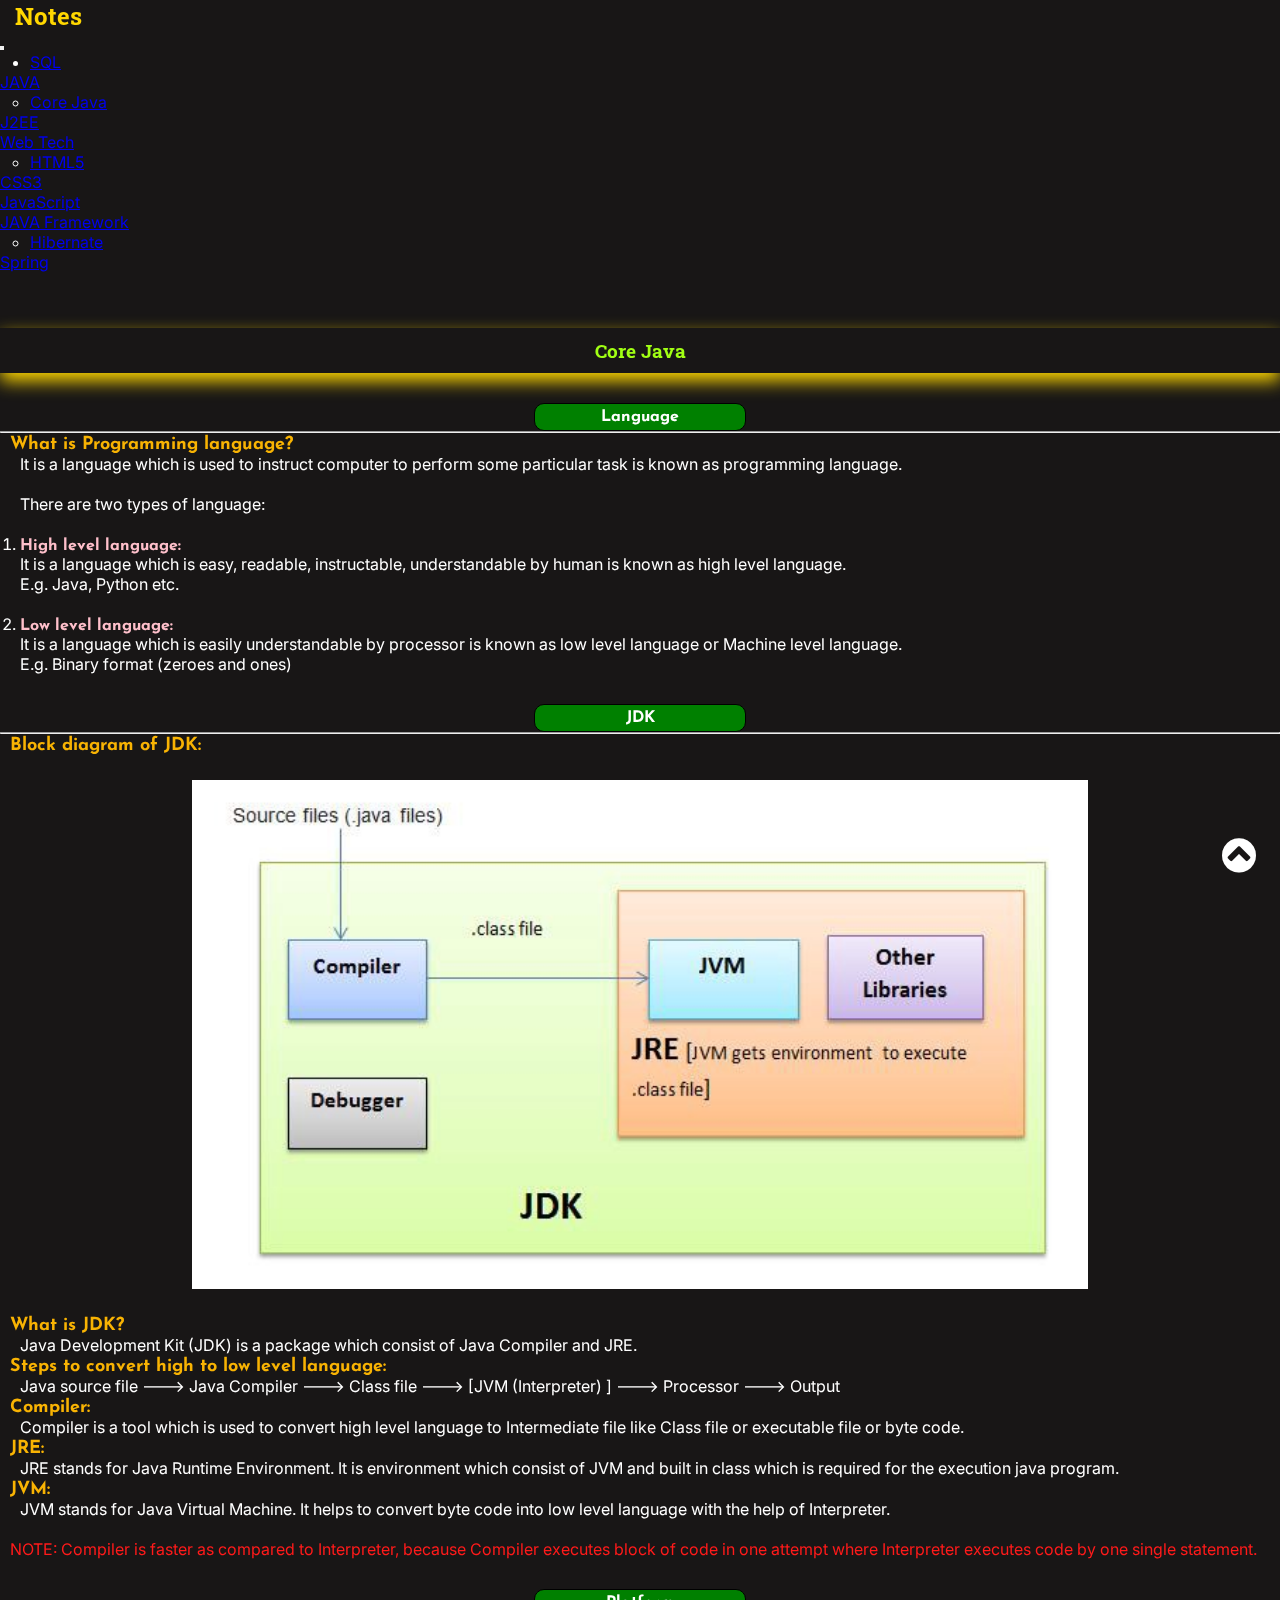
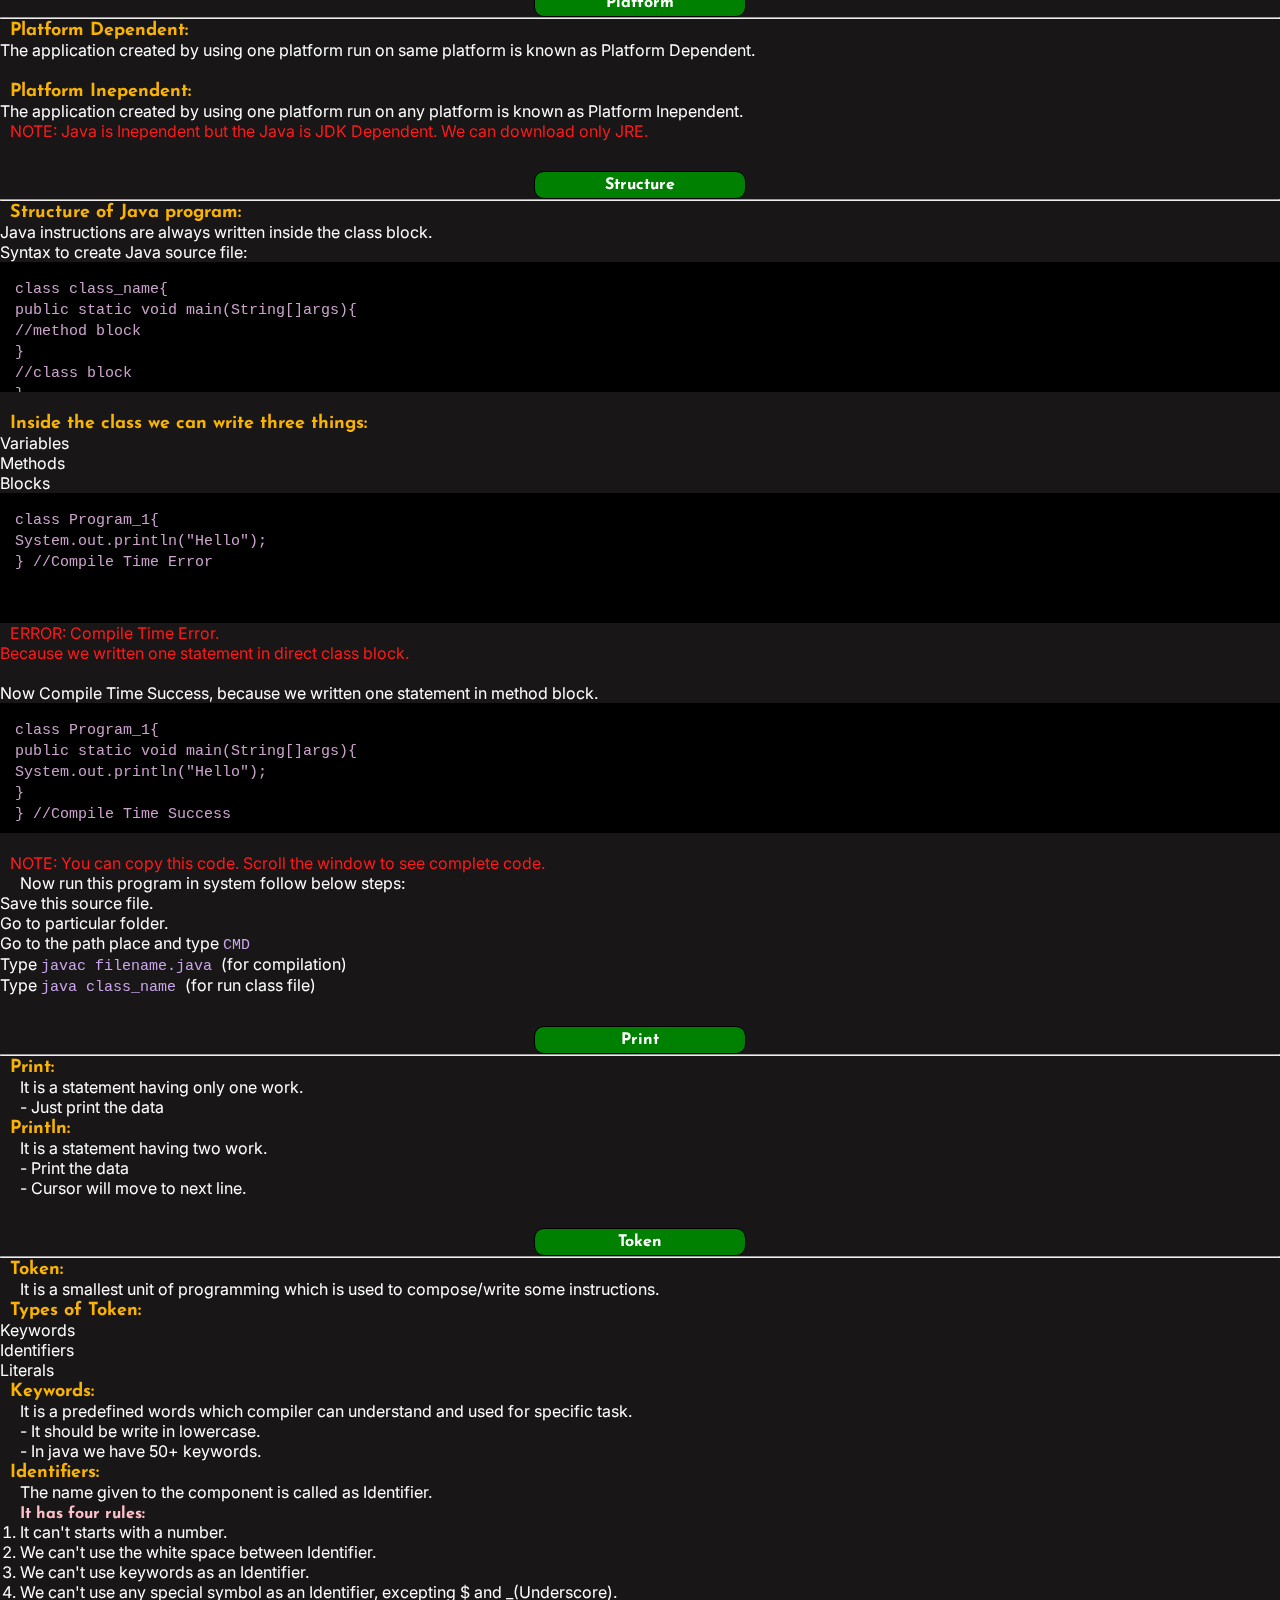
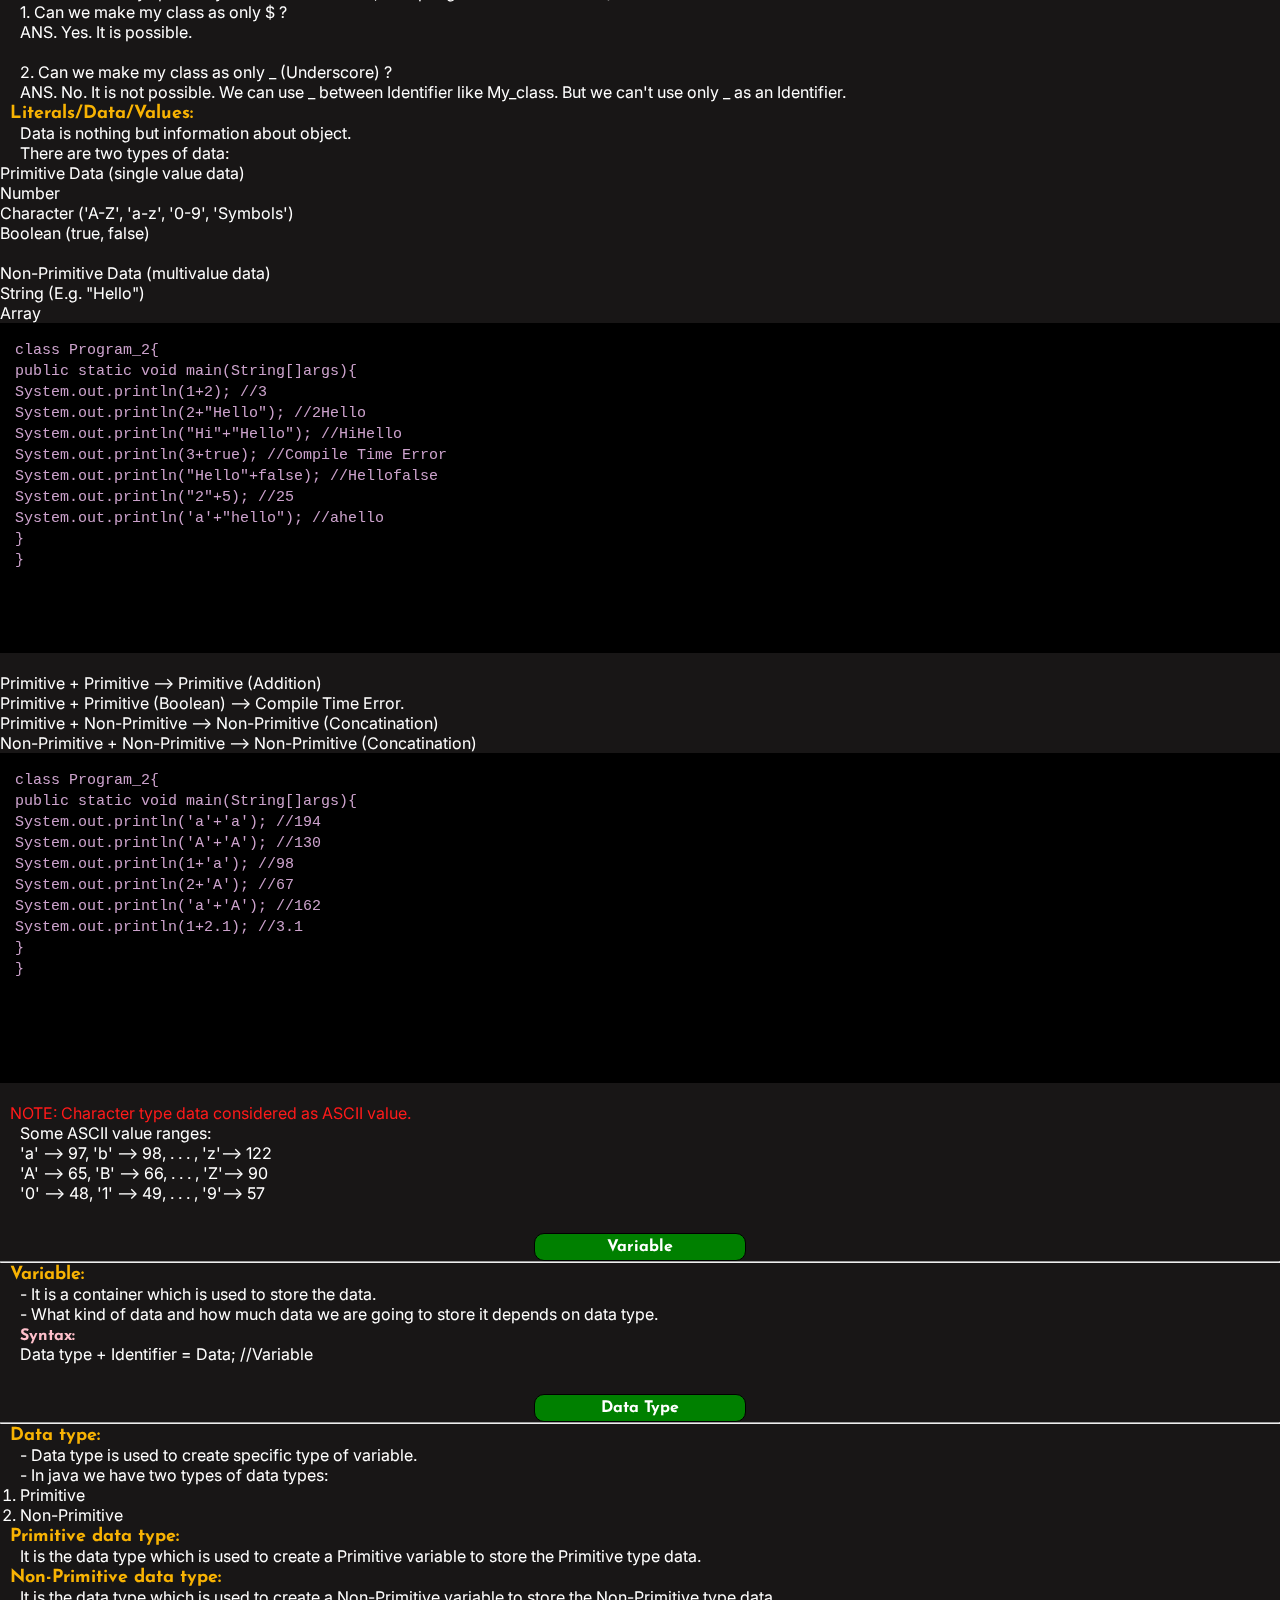
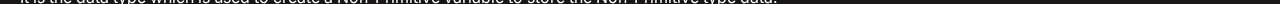
<file: java.html>
<!doctype html>
<html lang="en">

<head>
  <!-- Required meta tags -->
  <meta charset="utf-8">
  <meta name="viewport" content="width=device-width, initial-scale=1">

  <!-- Bootstrap CSS -->
  <link href="https://cdn.jsdelivr.net/npm/bootstrap@5.1.3/dist/css/bootstrap.min.css" rel="stylesheet"
    integrity="sha384-1BmE4kWBq78iYhFldvKuhfTAU6auU8tT94WrHftjDbrCEXSU1oBoqyl2QvZ6jIW3" crossorigin="anonymous">
  <link rel="stylesheet" href="https://cdnjs.cloudflare.com/ajax/libs/font-awesome/4.7.0/css/font-awesome.min.css">
  <link
    href="https://fonts.googleapis.com/css2?family=Josefin+Sans&family=Open+Sans:wght@300&family=Patrick+Hand&family=Righteous&family=Shadows+Into+Light&family=Titillium+Web:wght@300&display=swap"
    rel="stylesheet">
    <link href="https://fonts.googleapis.com/css2?family=Inter&display=swap" rel="stylesheet">
    <link href="https://fonts.googleapis.com/css2?family=Roboto+Slab&display=swap" rel="stylesheet">
  <link rel="icon" href="./logo.png" type="image/icon type">
  <link href="https://fonts.googleapis.com/css2?family=Josefin+Sans:wght@700&display=swap" rel="stylesheet">
  <link rel="stylesheet" href="style.css">

  <title>NOTES</title>
</head>

<body>
  <!-- start navbar -->
  <nav class="navbar navbar-expand-lg navbar-dark bg-dark position-fixed fixed-top">
    <div class="container-fluid">
      <h2>Notes</h2>
      <button class="navbar-toggler" type="button" data-bs-toggle="collapse" data-bs-target="#navbarNavDropdown"
        aria-controls="navbarNavDropdown" aria-expanded="false" aria-label="Toggle navigation">
        <span class="navbar-toggler-icon"></span>
      </button>
      <div class="collapse navbar-collapse" id="navbarNavDropdown">
        <ul class="navbar-nav text-center">
          <li class="nav-item">
            <a class="nav-link active" aria-current="page" href="/Notes">SQL</a>
          </li>
          <li class="nav-item dropdown">
            <a class="nav-link dropdown-toggle active" href="#" id="navbarDropdownMenuLink" role="button"
              data-bs-toggle="dropdown" aria-expanded="false">
              JAVA
            </a>
            <ul class="dropdown-menu text-center" aria-labelledby="navbarDropdownMenuLink">
              <li><a class="dropdown-item" href="/Notes/java.html">Core Java</a></li>
              <li><a class="dropdown-item" href="/Notes/j2ee.html">J2EE</a></li>
            </ul>
          </li>
          <li class="nav-item dropdown">
            <a class="nav-link dropdown-toggle active" href="#" id="navbarDropdownMenuLink" role="button"
              data-bs-toggle="dropdown" aria-expanded="false">
              Web Tech
            </a>
            <ul class="dropdown-menu text-center" aria-labelledby="navbarDropdownMenuLink">
              <li><a class="dropdown-item" href="/Notes/webtech.html">HTML5</a></li>
              <li><a class="dropdown-item" href="/Notes/webtech.html">CSS3</a></li>
              <li><a class="dropdown-item" href="/Notes/webtech.html">JavaScript</a></li>
            </ul>
          </li>
          <li class="nav-item dropdown">
            <a class="nav-link dropdown-toggle active" href="#" id="navbarDropdownMenuLink" role="button"
              data-bs-toggle="dropdown" aria-expanded="false">
              JAVA Framework
            </a>
            <ul class="dropdown-menu text-center" aria-labelledby="navbarDropdownMenuLink">
              <li><a class="dropdown-item" href="/Notes/hibernate.html">Hibernate</a></li>
              <li><a class="dropdown-item" href="/Notes/spring.html">Spring</a></li>
            </ul>
          </li>
        </ul>
      </div>
    </div>
  </nav>
  <!-- end navbar -->
  <!-- start menu -->
  <div class="subject">
    <h3>Core Java</h3>
  </div>
  <div class="heading">
    <h4>Language</h4>
    <hr>
    <p><b>What is Programming language?</b></p>
    <blockquote>
      It is a language which is used to instruct computer to perform some particular task is known as programming language. <br><br>  There are two types of language:
      <ol>
        <br>
        <li><span>High level language: </span><br>It is a language which is easy, readable, instructable, understandable by human is known as high level language. <br>E.g. Java, Python etc.</li><br>
        <li><span>Low level language:</span><br>It is a language which is easily understandable by processor is known as low level language or Machine level language. <br>E.g. Binary format (zeroes and ones)</li>
      </ol>
    </blockquote>
  </div>
  <div class="heading">
    <h4>JDK</h4>
    <hr>
    <p><b>Block diagram of JDK:</b></p>
    <img src="./jdk.jpeg" alt="Loading..." class="jdk">
    <p><b>What is JDK?</b></p>
    <blockquote>Java Development Kit (JDK) is a package which consist of Java Compiler and JRE.</blockquote>
    <p><b>Steps to convert high to low level language:</b></p>
    <blockquote>
      Java source file ---> Java Compiler ---> Class file ---> [JVM (Interpreter) ] ---> Processor ---> Output
    </blockquote>
    <p><b>Compiler:</b></p>
    <blockquote>Compiler is a tool which is used to convert high level language to Intermediate file like Class file or executable file or byte code.</blockquote>
    <p><b>JRE:</b></p>
    <blockquote>JRE stands for Java Runtime Environment. It is environment which consist of JVM and built in class which is required for the execution java program.</blockquote>
    <p><b>JVM:</b></p>
    <blockquote>
      JVM stands for Java Virtual Machine. It helps to convert byte code into low level language with the help of Interpreter.
    </blockquote><br>
    <strong>NOTE: Compiler is faster as compared to Interpreter, because Compiler executes block of code in one attempt where Interpreter executes code by one single statement.</strong>
  </div>
  <div class="heading">
    <h4>Platform</h4>
    <hr>
    <ol>
      <li><p><b>Platform Dependent: </b></p>The application created by using one platform run on same platform is known as Platform Dependent.</li><br>
      <li><p><b>Platform Inependent: </b></p>The application created by using one platform run on any platform is known as Platform Inependent.</li>
    </ol>
    <strong>NOTE: Java is Inependent but the Java is JDK Dependent. We can download only JRE.</strong>
  </div>
  <div class="heading">
    <h4>Structure</h4>
    <hr>
     <p><b>Structure of Java program:</b></p>
     <ol>
      <li>Java instructions are always written inside the class block.</li>
      <li>Syntax to create Java source file: 
      </li>
     </ol>
     <div class="codein-1">
      <code>
        class class_name{ <br>
          public static void main(String[]args){ <br>
          //method block
          <br>
        } <br>
          //class block
        <br>
        }
      </code>
    </div><br>
    <p><b>Inside the class we can write three things:</b></p>
      <ol>
        <li>Variables</li>
        <li>Methods</li>
        <li>Blocks</li>
      </ol> 
      <div class="codein-1">
        <code>
          class Program_1{ <br> 
            System.out.println("Hello"); <br>
          } //Compile Time Error
        </code>
      </div>
      <strong>ERROR: Compile Time Error. <br> Because we written one statement in direct class block.</strong>
      <br> <br>
      Now Compile Time Success, because we written one statement in method block. <br>
      <div class="codein-1">
        <code>
          class Program_1{ <br> 
            public static void main(String[]args){ <br>
            System.out.println("Hello"); <br>
            } <br>
          } //Compile Time Success
        </code>
      </div><br><strong>NOTE: You can copy this code. Scroll the window to see complete code.</strong>
      <blockquote>Now run this program in system follow below steps:</blockquote>
      <ol>
        <li>Save this source file.</li>
        <li>Go to particular folder.</li>
        <li>go to the path place and type <code>CMD</code></li>
        <li>type <code>javac filename.java </code> (for compilation)</li>
        <li>type <code>java class_name </code> (for run class file)</li>
      </ol>
  </div>
  <div class="heading">
    <h4>Print</h4>
    <hr>
    <ol  class="lower">
      <li><p><b> print: </b></p><blockquote>It is a statement having only one work. <br>- Just print the data</blockquote></li>
      <li><p><b> println: </b></p><blockquote>It is a statement having two work. <br>- Print the data <br>- Cursor will move to next line.</blockquote></li>
    </ol>
  </div>
  <div class="heading">
    <h4>Token</h4>
    <hr>
    <p><b>Token: </b></p>
    <blockquote>It is a smallest unit of programming which is used to compose/write some instructions.</blockquote>
    <p><b>types of Token:</b></p>
    <ol>
      <li>Keywords</li>
      <li>Identifiers</li>
      <li>Literals</li>
    </ol>
    <p><b>Keywords: </b></p><blockquote>
      It is a predefined words which compiler can understand and used for specific task. <br>- It should be write in lowercase. <br>- In java we have 50+ keywords.
    </blockquote>
    <p><b>Identifiers: </b></p><blockquote>
      The name given to the component is called as Identifier. <br><span>It has four rules:</span><br>
      <ol>
        <li>It can't starts with a number.</li>
        <li>We can't use the white space between Identifier.</li>
        <li>We can't use keywords as an Identifier.</li>
        <li>we can't use any special symbol as an Identifier, excepting $ and _(Underscore). </li>
      </ol>
      1. Can we make my class as only $ ? <br>
      ANS. Yes. It is possible. <br><br>
      2. Can we make my class as only _ (Underscore) ? <br>
      ANS. No. It is not possible. We can use _ between Identifier like My_class. But we can't use only _ as an Identifier.
    </blockquote>
    <p><b>Literals/Data/Values: </b></p>
    <blockquote>Data is nothing but information about object. <br>There are two types of data:</blockquote>
    <ol>
      <li>Primitive Data (single value data)
        <ul>
          <li>Number</li>
          <li>Character ('A-Z', 'a-z', '0-9', 'Symbols')</li>
          <li>Boolean (true, false)</li>
        </ul>
      </li><br>
      <li>Non-Primitive Data (multivalue data)
        <ul>
          <li>String (E.g. "Hello")</li>
          <li>Array</li>
        </ul>
      </li>
    </ol>
    <div class="codein-2">
      <code>
        class Program_2{ <br> 
          public static void main(String[]args){ <br>
          System.out.println(1+2); //3<br>
          System.out.println(2+"Hello"); //2Hello<br>
          System.out.println("Hi"+"Hello"); //HiHello<br>
          System.out.println(3+true); //Compile Time Error<br>
          System.out.println("Hello"+false); //Hellofalse<br>
          System.out.println("2"+5); //25<br>
          System.out.println('a'+"hello"); //ahello<br>
          } <br>
        } 
      </code>
    </div><br>
    <ul>
      <li>Primitive + Primitive --> Primitive (Addition)</li>
      <li>Primitive + Primitive (Boolean) --> Compile Time Error.</li>
      <li>Primitive + Non-Primitive --> Non-Primitive (Concatination)</li>
      <li>Non-Primitive + Non-Primitive --> Non-Primitive (Concatination)</li>
    </ul>
    <div class="codein-2">
      <code>
        class Program_2{ <br> 
          public static void main(String[]args){ <br>
          System.out.println('a'+'a'); //194<br>
          System.out.println('A'+'A'); //130<br>
          System.out.println(1+'a'); //98<br>
          System.out.println(2+'A'); //67<br>
          System.out.println('a'+'A'); //162<br>
          System.out.println(1+2.1); //3.1<br>
          } <br>
        } 
      </code>
    </div><br>
    <strong>NOTE: Character type data considered as ASCII value.</strong><br> <blockquote>Some ASCII value ranges: <br> 'a' --> 97, 'b' --> 98, . . . , 'z'--> 122 <br>'A' --> 65, 'B' --> 66, . . . , 'Z'--> 90 <br> '0' --> 48, '1' --> 49, . . . , '9'--> 57</blockquote>
  </div>
  <div class="heading">
    <h4>Variable</h4>
    <hr>
    <p><b>Variable:</b></p><blockquote>
      - It is a container which is used to store the data. <br>- What kind of data and how much data we are going to store it depends on data type. <br>
      <span>Syntax: </span> <br> Data type + Identifier = Data; //Variable
    </blockquote>
  </div>
  <div class="heading">
    <h4>Data Type</h4>
    <hr>
    <p><b>Data type:</b></p>
    <blockquote>
      - Data type is used to create specific type of variable. <br>- In java we have two types of data types:
      <ol><li>Primitive</li><li>Non-Primitive</li></ol>
    </blockquote>
    <p><b>Primitive data type: </b></p> <blockquote>It is the data type which is used to create a Primitive variable to store the Primitive type data.</blockquote> 
    <p><b>Non-Primitive data type: </b></p><blockquote>It is the data type which is used to create a Non-Primitive variable to store the Non-Primitive type data.</blockquote>

  </div>

  <!-- end menu -->
  <!-- start footer -->
  <footer class="footer">
    <div class="b-top">
      <a class="fa fa-chevron-circle-up" href="#"></a>
    </div>
  </footer>
  <!-- end footer -->
  <script src="https://cdn.jsdelivr.net/npm/bootstrap@5.1.3/dist/js/bootstrap.bundle.min.js"
  integrity="sha384-ka7Sk0Gln4gmtz2MlQnikT1wXgYsOg+OMhuP+IlRH9sENBO0LRn5q+8nbTov4+1p"
  crossorigin="anonymous"></script>
</body>

</html>
</file>
<file: style.css>
*{
    margin: 0px;
    padding: 0px;
    scroll-behavior: smooth;
}
body{
    background-color: rgb(24, 22, 22);
    color: white;
    font-family: 'Inter', sans-serif;
    font-size: 16px;
}
@media print {
    body{
        display: none;
        visibility: hidden;
    }
}
nav{
    margin: auto;
}
nav li:first-child{
    margin-left: 30px;
}
nav h2{
    margin-left: 15px; 
    color: gold;
    font-family: 'Roboto Slab', serif;
}
.subject{
    margin-top: 56px;
    text-align: center;
    box-shadow: 0.1px 8px 18px gold;
    color: rgb(161, 255, 20);
    display: block;
}
.subject h3{
    padding: 10px;
    font-family: 'Roboto Slab', serif;
}
li::first-letter{
    text-transform: uppercase;
}
p::first-letter{
    text-transform: uppercase;
}
blockquote::first-letter{
    text-transform: uppercase;
}
h4::first-letter{
    text-transform: uppercase;
}
blockquote p{
    color: rgba(0, 247, 255, 0.808);
    font-weight: bold;
    font-size: 17px;
    font-family: 'Josefin Sans', sans-serif;
}
blockquote P b{
    color: rgb(248, 179, 3);
    font-size: 18px;
    font-family: 'Josefin Sans', sans-serif;
}
blockquote span{
    color: pink;
    font-weight: bold;
    font-family: 'Josefin Sans', sans-serif;
}
strong{
    color: rgb(255, 26, 26);
    margin-left: 10px;
    font-weight: normal;
}
/* start menu */
.heading{
    margin-top: 30px;
}
.heading h4{
    width: 200px;
    border: 1px solid black;
    padding: 5px;
    margin: auto;
    text-align: center;
    background-color: green;
    border-radius: 10px;
    font-family: 'Josefin Sans', sans-serif;
}
.heading b{
    padding: 0px 10px 0px 10px;
    color: rgb(248, 179, 3);
    font-size: 18px;
    font-family: 'Josefin Sans', sans-serif;
}
.heading blockquote{
    padding: 0px 20px 0px 20px;
}
code{
    color: rgb(201, 166, 235);
    font-size: 15px;
}
.sub-heading{
    margin-top: 30px;
}
.sub-heading h4{
    width: 200px;
    border: 1px solid black;
    padding: 5px;
    margin: auto;
    text-align: center;
    background-color: rgb(51, 51, 51);
    border-radius: 10px;
    font-family: 'Josefin Sans', sans-serif;
}
.sub-heading b{
    padding: 0px 10px 0px 10px;
    color: rgb(248, 179, 3);
    font-size: 18px;
    font-family: 'Josefin Sans', sans-serif;
}
.sub-heading blockquote{
    padding: 0px 20px 0px 20px;
}
li p{
    color: rgba(0, 247, 255, 0.808);
    font-weight: bold;
    font-size: 17px;
    font-family: 'Josefin Sans', sans-serif;
}
#join{
    margin-left: 15px;
}
#oj > li{
    color: rgba(173, 252, 255, 0.808);
    font-weight: bold;
    font-family: 'Josefin Sans', sans-serif;
}
#fn{
    color: rgba(173, 252, 255, 0.808);
    font-weight: bold;
    font-family: 'Josefin Sans', sans-serif;
}
#tp li{
    color: rgb(217, 255, 0);
    font-family: 'Josefin Sans', sans-serif;
}
#head h4{
    background-color: green;
}
#head b{
    color: rgb(248, 179, 3);
    font-size: 18px;
}
#head span{
    color: pink;
    font-weight: bold;
}
.hori{
    height: 300px;
    width: 100%;
    overflow: auto;
    scrollbar-width: 1px;
}
table{
    background-color: rgb(31, 29, 29);
}
table, td, th{
    border: 1px solid white;
}
td,th{
    padding: 7px;
}
th{
    color: rgb(85, 247, 21);
}
tr > td:first-child{
    color: pink;
    font-weight: bold;
}
.demotable{
    height: 160px;
    width: 100%;
    overflow: auto;
    scrollbar-width: 1px;
}
.demotable th{
    color: rgb(202, 248, 36);
    padding: 2px 4px;
    font-size: 15px;
}
#norm tr > td:first-child{
    color: white;
    font-weight: normal;
}
#cent{
    text-align: center;
}
#norm li{
    list-style: none;
}
.refer{
    color: rgb(11, 211, 11);
    font-size: 18px;
}
.refer a{
    color: orange;
}
#bolder{
    font-weight: normal;
}
.footer .subject{
    box-shadow: none;
}
.heading img{
    display: block;
    margin: 25px auto;
}
.jdk{
    height: 60%;
    width: 70%;
}
.codein-1{
    height: 100px;
    width: 100%;
    overflow: auto;
    scrollbar-width: 1px;
    background-color: black;
    padding: 15px;
    white-space: nowrap;
}
.codein-1 code{
    color: rgb(204, 162, 204);
}
.lower li::first-letter{
    text-transform: lowercase;
}
.codein-1 code::selection {
    color: white;
    background: green;
}
.codein-1 br::selection {
    color: white;
    background: green;
}
.codein-2{
    height: 300px;
    width: 100%;
    overflow: auto;
    scrollbar-width: 1px;
    background-color: black;
    padding: 15px;
    white-space: nowrap;
}
.codein-2 code{
    color: rgb(204, 162, 204);
}
.codein-2 code::selection {
    color: white;
    background: green;
}
.codein-2 br::selection {
    color: white;
    background: green;
}
#defines{
    white-space: nowrap;
    text-align: center;
}
.b-top{
    position: fixed;
    bottom: 24px;
    right: 24px;
}
.b-top a{
    text-decoration: none;
    color: white;
    font-size: 40px;
}
</file>
